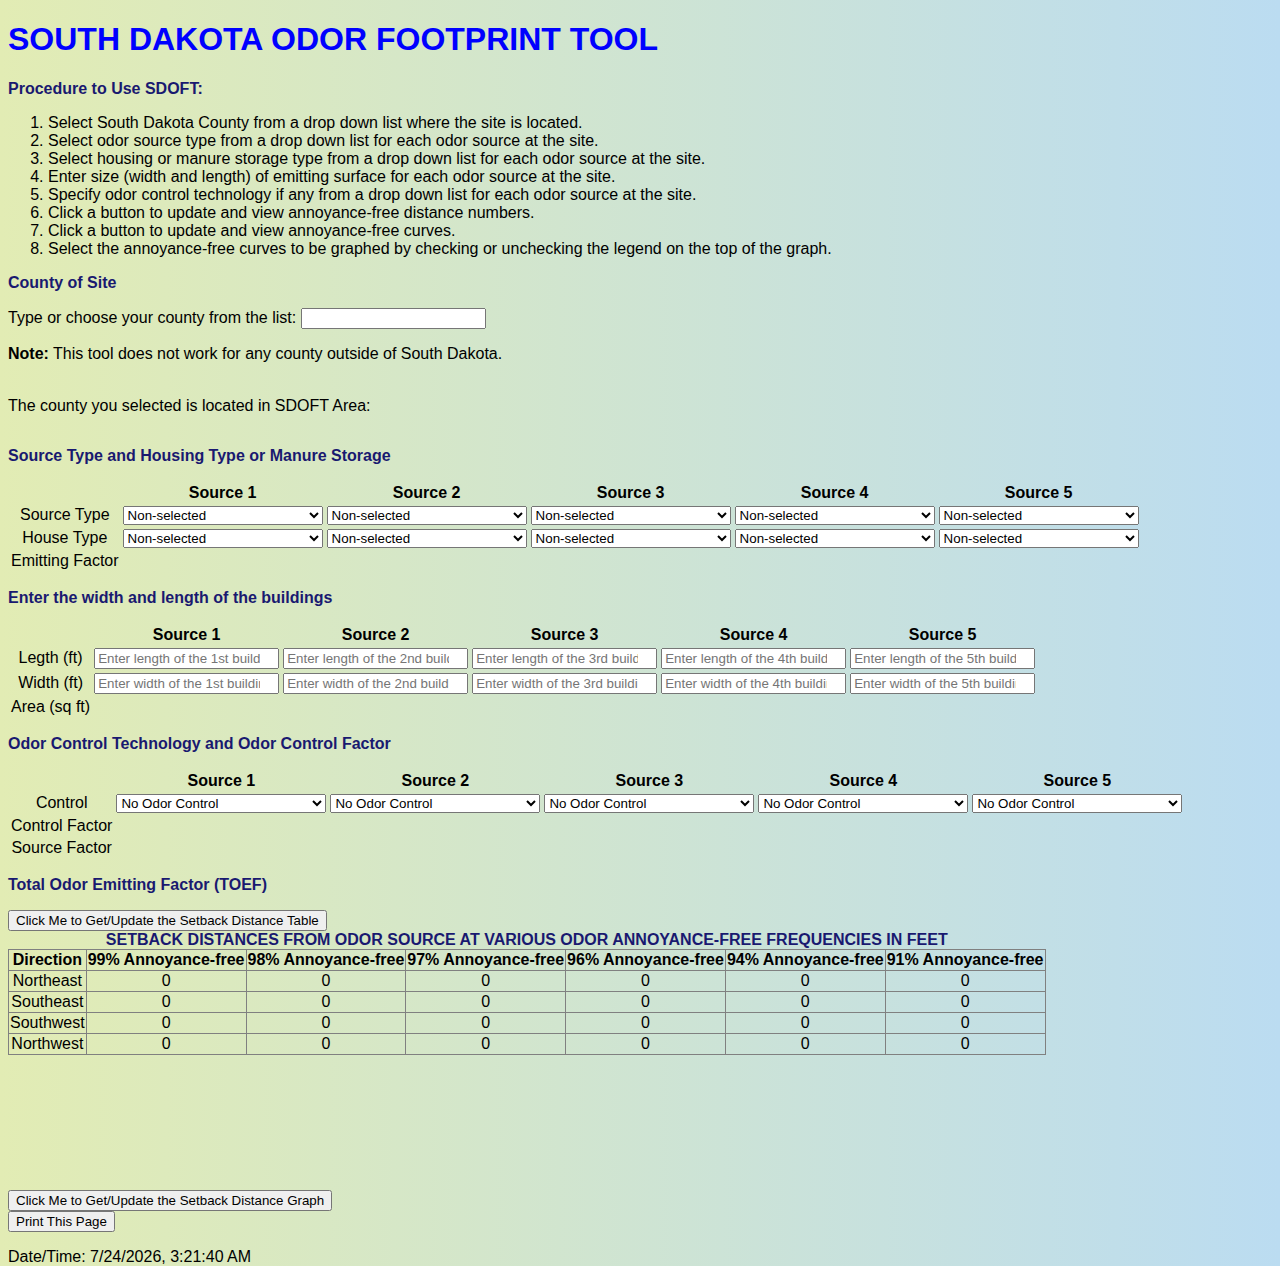
<file: index.html>
<!DOCTYPE html>
<html lang="en">

<head>
    <meta charset="UTF-8">
    <meta http-equiv="X-UA-Compatible" content="IE=edge">
    <meta name="viewport" content="width=device-width, initial-scale=1.0">
    <link rel="stylesheet" href="./CSS/style.css">
    <script src="./js/Chart.bundle.min.js"></script>
    <title>SOUTH DAKOTA ODOR FOOTPRINT TOOL</title>
</head>

<body style="overflow: auto;">
    <div class="box1">
        <h1>SOUTH DAKOTA ODOR FOOTPRINT TOOL</h1>
    </div>
    <div class="box2">
        <p style="color: midnightblue;"><strong>Procedure to Use SDOFT:</strong> </p>
        <ol>
            <li>Select South Dakota County from a drop down list where the site is located.</li>
            <li>Select odor source type from a drop down list for each odor source at the site.</li>
            <li>Select housing or manure storage type from a drop down list for each odor source at the site.</li>
            <li>Enter size (width and length) of emitting surface for each odor source at the site.</li>
            <li>Specify odor control technology if any from a drop down list for each odor source at the site.</li>
            <li>Click a button to update and view annoyance-free distance numbers.</li>
            <li>Click a button to update and view annoyance-free curves.</li>
            <li>Select the annoyance-free curves to be graphed by checking or unchecking the legend on the top of the
                graph.</li>
        </ol>
    </div>
    <!-- county selecte part, select the target county -->
    <div class="CountySelected">
        <form action="county.php" method="get">
            <p style="color: midnightblue;"><strong>County of Site</strong> </p>
            <label for="county">Type or choose your county from the list:</label>
            <input id="county" type="text" list="counties" required onchange="getCountyArea(document.getElementById('county'), document.getElementById('counties'));
             changeDirection(document.getElementById('county'), document.getElementById('counties'));">
            <!-- onchange="AddValue(document.getElementById('county'), document.getElementById('counties'));" -->
            <datalist id="counties">
                <!--onchange="isSelected(this.value)  -->
                <option data-value="2" value="Aurora"></option>
                <option data-value="3" value="Beadle"></option>
                <option data-value="3" value="Bennett"></option>
                <option data-value="2" value="Bon Homme"></option>
                <option data-value="1" value="Brookings"></option>
                <option data-value="1" value="Brown"></option>
                <option data-value="2" value="Brule"></option>
                <option data-value="3" value="Buffalo"></option>
                <option data-value="3" value="Butte"></option>
                <option data-value="3" value="Campbell"></option>
                <option data-value="2" value="Charles Mix"></option>
                <option data-value="1" value="Clark"></option>
                <option data-value="2" value="Clay"></option>
                <option data-value="1" value="Codington"></option>
                <option data-value="3" value="Corson"></option>
                <option data-value="4" value="Custer"></option>
                <option data-value="2" value="Davison"></option>
                <option data-value="1" value="Day"></option>
                <option data-value="1" value="Deuel"></option>
                <option data-value="3" value="Dewey"></option>
                <option data-value="2" value="Douglas"></option>
                <option data-value="1" value="Edmunds"></option>
                <option data-value="4" value="Fall River"></option>
                <option data-value="1" value="Faulk"></option>
                <option data-value="1" value="Grant"></option>
                <option data-value="2" value="Gregory"></option>
                <option data-value="3" value="Haakon"></option>
                <option data-value="1" value="Hamlin"></option>
                <option data-value="3" value="Hand"></option>
                <option data-value="2" value="Hanson"></option>
                <option data-value="3" value="Harding"></option>
                <option data-value="3" value="Hughes"></option>
                <option data-value="2" value="Hutchinson"></option>
                <option data-value="3" value="Hyde"></option>
                <option data-value="3" value="Jackson"></option>
                <option data-value="3" value="Jerauld"></option>
                <option data-value="3" value="Jones"></option>
                <option data-value="1" value="Kingsbury"></option>
                <option data-value="1" value="Lake"></option>
                <option data-value="4" value="Lawrence"></option>
                <option data-value="2" value="Lincoln"></option>
                <option data-value="2" value="Lyman"></option>
                <option data-value="1" value="Marshall"></option>
                <option data-value="2" value="McCook"></option>
                <option data-value="1" value="McPherson"></option>
                <option data-value="3" value="Meade"></option>
                <option data-value="3" value="Mellette"></option>
                <option data-value="1" value="Miner"></option>
                <option data-value="2" value="Minnehaha"></option>
                <option data-value="1" value="Moody"></option>
                <option data-value="3" value="Pennington"></option>
                <option data-value="3" value="Perkins"></option>
                <option data-value="3" value="Potter"></option>
                <option data-value="1" value="Roberts"></option>
                <option data-value="3" value="Sanborn"></option>
                <option data-value="3" value="Shannon"></option>
                <option data-value="1" value="Spink"></option>
                <option data-value="3" value="Stanley"></option>
                <option data-value="3" value="Sully"></option>
                <option data-value="3" value="Todd"></option>
                <option data-value="2" value="Tripp"></option>
                <option data-value="2" value="Turner"></option>
                <option data-value="2" value="Union"></option>
                <option data-value="3" value="Walworth"></option>
                <option data-value="2" value="Yankton"></option>
                <option data-value="3" value="Ziebach"></option>
            </datalist>
        </form>
        <p><strong>Note:</strong> This tool does not work for any county outside of South Dakota.</p>
        <div class="ar">
            <p>The county you selected is located in SDOFT Area: </p>
            <p id="CountyArea"></p>
        </div>
        <!-- source type and house type -->
        <div class="sourcetable">
            <p style="color: midnightblue;"><strong>Source Type and Housing Type or Manure Storage</strong></p>
            <table id="sourceTypeTable">
                <tr>
                    <th></th>
                    <th>Source 1</th>
                    <th>Source 2</th>
                    <th>Source 3</th>
                    <th>Source 4</th>
                    <th>Source 5</th>
                </tr>
                <tr>
                    <td>Source Type</td>
                    <td>
                        <select style="width:200px" data-target="secondList1"
                            class="firstList1 selectFilter form-control">
                            <option>Non-selected</option>
                            <option data-ref="CattleYard">Cattle Yard</option>
                            <option data-ref="DairyBarn">Dairy Barn</option>
                            <option data-ref="SwineBarn">Swine Barn</option>
                            <option data-ref="PoultryBarn">Poultry Barn</option>
                            <option data-ref="ManureStorage">Manure Storage</option>
                        </select>
                    </td>
                    <td>
                        <select style="width:200px" data-target="secondList2"
                            class="firstList2 selectFilter form-control">
                            <option>Non-selected</option>
                            <option data-ref="CattleYard">Cattle Yard</option>
                            <option data-ref="DairyBarn">Dairy Barn</option>
                            <option data-ref="SwineBarn">Swine Barn</option>
                            <option data-ref="PoultryBarn">Poultry Barn</option>
                            <option data-ref="ManureStorage">Manure Storage</option>
                        </select>
                    </td>
                    <td>
                        <select style="width:200px" style="width:200px" data-target="secondList3"
                            class="firstList3 selectFilter form-control">
                            <option>Non-selected</option>
                            <option data-ref="CattleYard">Cattle Yard</option>
                            <option data-ref="DairyBarn">Dairy Barn</option>
                            <option data-ref="SwineBarn">Swine Barn</option>
                            <option data-ref="PoultryBarn">Poultry Barn</option>
                            <option data-ref="ManureStorage">Manure Storage</option>
                        </select>
                    </td>
                    <td>
                        <select style="width:200px" data-target="secondList4"
                            class="firstList4 selectFilter form-control">
                            <option>Non-selected</option>
                            <option data-ref="CattleYard">Cattle Yard</option>
                            <option data-ref="DairyBarn">Dairy Barn</option>
                            <option data-ref="SwineBarn">Swine Barn</option>
                            <option data-ref="PoultryBarn">Poultry Barn</option>
                            <option data-ref="ManureStorage">Manure Storage</option>
                        </select>
                    </td>
                    <td>
                        <select style="width:200px" data-target="secondList5"
                            class="firstList5 selectFilter form-control">
                            <option>Non-selected</option>
                            <option data-ref="CattleYard">Cattle Yard</option>
                            <option data-ref="DairyBarn">Dairy Barn</option>
                            <option data-ref="SwineBarn">Swine Barn</option>
                            <option data-ref="PoultryBarn">Poultry Barn</option>
                            <option data-ref="ManureStorage">Manure Storage</option>
                        </select>
                    </td>
                </tr>
                <tr>
                    <td>House Type</td>
                    <td>
                        <select style="width:200px" data-target="thirdList1"
                            class="secondList1 selectFilter form-control"
                            onChange="Displayfactor();sourceFactor();totalFactor();">
                            <option value="0">Non-selected</option>
                            <option data-belong="ManureStorage" value="3">Anaerobic Lagoon - Non Purple</option>
                            <option data-belong="ManureStorage" value="2">Anaerobic Lagoon - Purple</option>
                            <option data-belong="PoultryBarn" value="5">Broiler with Litter Floor</option>
                            <option data-belong="ManureStorage" value="9">Crusted Stockpile</option>
                            <option data-belong="ManureStorage" value="136">Steel or Concrete Tank</option>
                            <option data-belong="CattleYard" value="19">Dirt/Concrete Lot</option>
                            <option data-belong="ManureStorage" value="63">Earthen Storage Basin</option>
                            <option data-belong="SwineBarn" value="68">Farrowing</option>
                            <option data-belong="SwineBarn" value="165">Finishing - Deep Pit</option>
                            <option data-belong="SwineBarn" value="19">Finishing - Hoop Barn</option>
                            <!--<option value="53">Finishing - Open Front Scrape</option>-->
                            <option data-belong="SwineBarn" value="97">Finishing - Pull Plug</option>
                            <option data-belong="DairyBarn" value="29">Free Stall</option>
                            <option data-belong="CattleYard" value="19">Free Stall - Scrape</option>
                            <option data-belong="SwineBarn" value="243">Gestation - Deep Pit</option>
                            <option data-belong="SwineBarn" value="146">Gestation - Pull Plug</option>
                            <option data-belong="DairyBarn" value="29">Loose Housing</option>
                            <option data-belong="PoultryBarn" value="10">Turkey with Litter Floor</option>
                            <option data-belong="DairyBarn" value="136">Tie Stall</option>
                        </select>
                    </td>
                    <td>
                        <select style="width:200px" data-target="thirdList2"
                            class="secondList2 selectFilter form-control"
                            onChange="Displayfactor();sourceFactor();totalFactor();">
                            <option value="0">Non-selected</option>
                            <option data-belong="ManureStorage" value="3">Anaerobic Lagoon - Non Purple</option>
                            <option data-belong="ManureStorage" value="2">Anaerobic Lagoon - Purple</option>
                            <option data-belong="PoultryBarn" value="5">Broiler with Litter Floor</option>
                            <option data-belong="ManureStorage" value="9">Crusted Stockpile</option>
                            <option data-belong="ManureStorage" value="136">Steel or Concrete Tank</option>
                            <option data-belong="CattleYard" value="19">Dirt/Concrete Lot</option>
                            <option data-belong="ManureStorage" value="63">Earthen Storage Basin</option>
                            <option data-belong="SwineBarn" value="68">Farrowing</option>
                            <option data-belong="SwineBarn" value="165">Finishing - Deep Pit</option>
                            <option data-belong="SwineBarn" value="19">Finishing - Hoop Barn</option>
                            <!--<option value="53">Finishing - Open Front Scrape</option>-->
                            <option data-belong="SwineBarn" value="97">Finishing - Pull Plug</option>
                            <option data-belong="DairyBarn" value="29">Free Stall</option>
                            <option data-belong="CattleYard" value="19">Free Stall - Scrape</option>
                            <option data-belong="SwineBarn" value="243">Gestation - Deep Pit</option>
                            <option data-belong="SwineBarn" value="146">Gestation - Pull Plug</option>
                            <option data-belong="DairyBarn" value="29">Loose Housing</option>
                            <option data-belong="PoultryBarn" value="10">Turkey with Litter Floor</option>
                            <option data-belong="DairyBarn" value="136">Tie Stall</option>
                        </select>
                    </td>
                    <td>
                        <select style="width:200px" data-target="thirdList3"
                            class="secondList3 selectFilter form-control"
                            onChange="Displayfactor();sourceFactor();totalFactor();">
                            <option value="0">Non-selected</option>
                            <option data-belong="ManureStorage" value="3">Anaerobic Lagoon - Non Purple</option>
                            <option data-belong="ManureStorage" value="2">Anaerobic Lagoon - Purple</option>
                            <option data-belong="PoultryBarn" value="5">Broiler with Litter Floor</option>
                            <option data-belong="ManureStorage" value="9">Crusted Stockpile</option>
                            <option data-belong="ManureStorage" value="136">Steel or Concrete Tank</option>
                            <option data-belong="CattleYard" value="19">Dirt/Concrete Lot</option>
                            <option data-belong="ManureStorage" value="63">Earthen Storage Basin</option>
                            <option data-belong="SwineBarn" value="68">Farrowing</option>
                            <option data-belong="SwineBarn" value="165">Finishing - Deep Pit</option>
                            <option data-belong="SwineBarn" value="19">Finishing - Hoop Barn</option>
                            <!--<option value="53">Finishing - Open Front Scrape</option>-->
                            <option data-belong="SwineBarn" value="97">Finishing - Pull Plug</option>
                            <option data-belong="DairyBarn" value="29">Free Stall</option>
                            <option data-belong="CattleYard" value="19">Free Stall - Scrape</option>
                            <option data-belong="SwineBarn" value="243">Gestation - Deep Pit</option>
                            <option data-belong="SwineBarn" value="146">Gestation - Pull Plug</option>
                            <option data-belong="DairyBarn" value="29">Loose Housing</option>
                            <option data-belong="PoultryBarn" value="10">Turkey with Litter Floor</option>
                            <option data-belong="DairyBarn" value="136">Tie Stall</option>
                        </select>
                    </td>
                    <td>
                        <select style="width:200px" data-target="thirdList4"
                            class="secondList4 selectFilter form-control"
                            onChange="Displayfactor();sourceFactor();totalFactor();">
                            <option value="0">Non-selected</option>
                            <option data-belong="ManureStorage" value="3">Anaerobic Lagoon - Non Purple</option>
                            <option data-belong="ManureStorage" value="2">Anaerobic Lagoon - Purple</option>
                            <option data-belong="PoultryBarn" value="5">Broiler with Litter Floor</option>
                            <option data-belong="ManureStorage" value="9">Crusted Stockpile</option>
                            <option data-belong="ManureStorage" value="136">Steel or Concrete Tank</option>
                            <option data-belong="CattleYard" value="19">Dirt/Concrete Lot</option>
                            <option data-belong="ManureStorage" value="63">Earthen Storage Basin</option>
                            <option data-belong="SwineBarn" value="68">Farrowing</option>
                            <option data-belong="SwineBarn" value="165">Finishing - Deep Pit</option>
                            <option data-belong="SwineBarn" value="19">Finishing - Hoop Barn</option>
                            <!--<option value="53">Finishing - Open Front Scrape</option>-->
                            <option data-belong="SwineBarn" value="97">Finishing - Pull Plug</option>
                            <option data-belong="DairyBarn" value="29">Free Stall</option>
                            <option data-belong="CattleYard" value="19">Free Stall - Scrape</option>
                            <option data-belong="SwineBarn" value="243">Gestation - Deep Pit</option>
                            <option data-belong="SwineBarn" value="146">Gestation - Pull Plug</option>
                            <option data-belong="DairyBarn" value="29">Loose Housing</option>
                            <option data-belong="PoultryBarn" value="10">Turkey with Litter Floor</option>
                            <option data-belong="DairyBarn" value="136">Tie Stall</option>
                        </select>
                    </td>
                    <td>
                        <select style="width:200px" data-target="thirdList5"
                            class="secondList5 selectFilter form-control"
                            onChange="Displayfactor();sourceFactor();totalFactor();">
                            <option value="0">Non-selected</option>
                            <option data-belong="ManureStorage" value="3">Anaerobic Lagoon - Non Purple</option>
                            <option data-belong="ManureStorage" value="2">Anaerobic Lagoon - Purple</option>
                            <option data-belong="PoultryBarn" value="5">Broiler with Litter Floor</option>
                            <option data-belong="ManureStorage" value="9">Crusted Stockpile</option>
                            <option data-belong="ManureStorage" value="136">Steel or Concrete Tank</option>
                            <option data-belong="CattleYard" value="19">Dirt/Concrete Lot</option>
                            <option data-belong="ManureStorage" value="63">Earthen Storage Basin</option>
                            <option data-belong="SwineBarn" value="68">Farrowing</option>
                            <option data-belong="SwineBarn" value="165">Finishing - Deep Pit</option>
                            <option data-belong="SwineBarn" value="19">Finishing - Hoop Barn</option>
                            <!--<option value="53">Finishing - Open Front Scrape</option>-->
                            <option data-belong="SwineBarn" value="97">Finishing - Pull Plug</option>
                            <option data-belong="DairyBarn" value="29">Free Stall</option>
                            <option data-belong="CattleYard" value="19">Free Stall - Scrape</option>
                            <option data-belong="SwineBarn" value="243">Gestation - Deep Pit</option>
                            <option data-belong="SwineBarn" value="146">Gestation - Pull Plug</option>
                            <option data-belong="DairyBarn" value="29">Loose Housing</option>
                            <option data-belong="PoultryBarn" value="10">Turkey with Litter Floor</option>
                            <option data-belong="DairyBarn" value="136">Tie Stall</option>
                        </select>
                    </td>
                </tr>
                <tr>
                    <td>Emitting Factor</td>
                    <td id="f1"></td>
                    <td id="f2"></td>
                    <td id="f3"></td>
                    <td id="f4"></td>
                    <td id="f5"></td>
                </tr>
            </table>
        </div>
        <!-- get the area of building from the width and length-->
        <div>
            <form name="areaTable">
                <p style="color: midnightblue;"><strong>Enter the width and length of the buildings</strong></p>
                <table id="areatable">
                    <tr>
                        <th></th>
                        <th>Source 1</th>
                        <th>Source 2</th>
                        <th>Source 3</th>
                        <th>Source 4</th>
                        <th>Source 5</th>
                    </tr>
                    <tr>
                        <td>Legth (ft)</td>
                        <td>
                            <input type="number" name="length1" placeholder="Enter length of the 1st building"
                                onChange="area();sourceFactor();totalFactor();">
                        </td>
                        <td>
                            <input type="number" name="length2" placeholder="Enter length of the 2nd building"
                                onChange="area();sourceFactor();totalFactor();">
                        </td>
                        <td> <input type="number" name="length3" placeholder="Enter length of the 3rd building"
                                onChange="area();sourceFactor();totalFactor();">
                        </td>
                        <td><input type="number" name="length4" placeholder="Enter length of the 4th building"
                                onChange="area();sourceFactor();totalFactor();">
                        </td>
                        <td>
                            <input type="number" name="length5" placeholder="Enter length of the 5th building"
                                onChange="area();sourceFactor();totalFactor();">
                        </td>

                    </tr>
                    <tr>
                        <td>Width (ft)</td>
                        <td>
                            <input type="number" name="width1" placeholder="Enter width of the 1st building"
                                onChange="area();sourceFactor();totalFactor();">
                        </td>
                        <td>
                            <input type="number" name="width2" placeholder="Enter width of the 2nd building"
                                onChange="area();sourceFactor();totalFactor();">
                        </td>
                        <td>
                            <input type="number" name="width3" placeholder="Enter width of the 3rd building"
                                onChange="area();sourceFactor();totalFactor();">
                        </td>
                        <td>
                            <input type="number" name="width4" placeholder="Enter width of the 4th building"
                                onChange="area();sourceFactor();totalFactor();">
                        </td>
                        <td>
                            <input type="number" name="width5" placeholder="Enter width of the 5th building"
                                onChange="area();sourceFactor();totalFactor();">
                        </td>
                    </tr>

                    <tr>
                        <td> Area (sq ft)</td>
                        <td class="result1" id="area1"></td>
                        <td class="result2" id="area2"></td>
                        <td class="result3" id="area3"></td>
                        <td class="result4" id="area4"></td>
                        <td class="result5" id="area5"></td>
                    </tr>

                </table>
            </form>
        </div>
        <!-- odor control -->
        <div>
            <p style="color: midnightblue;"><strong>Odor Control Technology and Odor Control Factor</strong></p>
            <table class="controlTable">

                <tr>
                    <th></th>
                    <th>Source 1</th>
                    <th>Source 2</th>
                    <th>Source 3</th>
                    <th>Source 4</th>
                    <th>Source 5</th>
                </tr>
                <tr>
                    <td> Control</td>
                    <td id="cc1">
                        <select onchange="displayControlFactor();sourceFactor();totalFactor();" style="width:210px">
                            <option value="1">No Odor Control </option>
                            <option value="0.1">Biofilter</option>
                            <option value="0.5">Geotextile Cover</option>
                            <option value="0.1">Impermeable Cover</option>
                            <option value="0.5">Oil Sprinkling</option>
                            <option value="0.5">Straw Cover 2 in</option>
                            <option value="0.4">Straw Cover 4 in</option>
                            <option value="0.3">Straw Cover 6 in</option>
                            <option value="0.2">Straw Cover 8 in</option>
                        </select>
                    </td>
                    <td id="cc2">
                        <select onchange="displayControlFactor();sourceFactor();totalFactor();" style="width:210px">
                            <option value="1">No Odor Control </option>
                            <option value="0.1">Biofilter</option>
                            <option value="0.5">Geotextile Cover</option>
                            <option value="0.1">Impermeable Cover</option>
                            <option value="0.5">Oil Sprinkling</option>
                            <option value="0.5">Straw Cover 2 in</option>
                            <option value="0.4">Straw Cover 4 in</option>
                            <option value="0.3">Straw Cover 6 in</option>
                            <option value="0.2">Straw Cover 8 in</option>
                        </select>
                    </td>
                    <td id="cc3">
                        <select onchange="displayControlFactor();sourceFactor();totalFactor();" style="width:210px">
                            <option value="1">No Odor Control </option>
                            <option value="0.1">Biofilter</option>
                            <option value="0.5">Geotextile Cover</option>
                            <option value="0.1">Impermeable Cover</option>
                            <option value="0.5">Oil Sprinkling</option>
                            <option value="0.5">Straw Cover 2 in</option>
                            <option value="0.4">Straw Cover 4 in</option>
                            <option value="0.3">Straw Cover 6 in</option>
                            <option value="0.2">Straw Cover 8 in</option>
                        </select>
                    </td>
                    <td id="cc4">
                        <select onchange="displayControlFactor();sourceFactor();totalFactor();" style="width:210px">
                            <option value="1">No Odor Control </option>
                            <option value="0.1">Biofilter</option>
                            <option value="0.5">Geotextile Cover</option>
                            <option value="0.1">Impermeable Cover</option>
                            <option value="0.5">Oil Sprinkling</option>
                            <option value="0.5">Straw Cover 2 in</option>
                            <option value="0.4">Straw Cover 4 in</option>
                            <option value="0.3">Straw Cover 6 in</option>
                            <option value="0.2">Straw Cover 8 in</option>
                        </select>
                    </td>
                    <td id="cc5">
                        <select onchange="displayControlFactor();sourceFactor();totalFactor();" style="width:210px">
                            <option value="1">No Odor Control </option>
                            <option value="0.1">Biofilter</option>
                            <option value="0.5">Geotextile Cover</option>
                            <option value="0.1">Impermeable Cover</option>
                            <option value="0.5">Oil Sprinkling</option>
                            <option value="0.5">Straw Cover 2 in</option>
                            <option value="0.4">Straw Cover 4 in</option>
                            <option value="0.3">Straw Cover 6 in</option>
                            <option value="0.2">Straw Cover 8 in</option>
                        </select>
                    </td>
                </tr>
                <tr>
                    <td>Control Factor</td>
                    <td id="c1"></td>
                    <td id="c2"></td>
                    <td id="c3"></td>
                    <td id="c4"></td>
                    <td id="c5"></td>
                </tr>
                <tr>
                    <td>Source Factor</td>
                    <td id="s1"></td>
                    <td id="s2"></td>
                    <td id="s3"></td>
                    <td id="s4"></td>
                    <td id="s5"></td>
                </tr>
            </table>
        </div>
        <!-- calculate the total odor emitting factor -->
        <div>
            <p style="color: midnightblue;"><strong>Total Odor Emitting Factor (TOEF) </strong></p>
            <p id="TOEF"></p>
        </div>
        <!-- these are factor table content of area1, area2 and area3 -->
        <!-- these part is hiddened, just use for calculation -->
        <div>
            <table id="are1" hidden>
                <tbody>
                    <tr>
                        <th></th>
                        <th>A</th>
                        <th>B</th>
                        <th>C</th>
                        <th>D</th>
                        <th>E</th>
                        <th>F</th>
                        <th>G</th>
                        <th>H</th>
                    </tr>
                    <tr>
                        <td>1</td>
                        <td>N</td>
                        <td>1</td>
                        <td>A</td>
                        <td>B</td>
                        <td>C</td>
                        <td>D</td>
                        <td>E</td>
                        <td>F</td>
                    </tr>
                    <tr>
                        <td>2</td>
                        <td>N</td>
                        <td>0</td>
                        <td>0</td>
                        <td>0</td>
                        <td>0</td>
                        <td>0</td>
                        <td>0</td>
                        <td>0</td>
                    </tr>
                    <tr>
                        <td>3</td>
                        <td>N</td>
                        <td>50</td>
                        <td>0.33108</td>
                        <td>0.15438</td>
                        <td>0.1054</td>
                        <td>0.08618</td>
                        <td>0.0775</td>
                        <td>0.062</td>
                    </tr>
                    <tr>
                        <td>4</td>
                        <td>N</td>
                        <td>100</td>
                        <td>0.774566</td>
                        <td>0.416268</td>
                        <td>0.31465</td>
                        <td>0.2604</td>
                        <td>0.195734</td>
                        <td>0.147374</td>
                    </tr>
                    <tr>
                        <td>5</td>
                        <td>N</td>
                        <td>200</td>
                        <td>1.12902</td>
                        <td>0.624216</td>
                        <td>0.455142</td>
                        <td>0.370512</td>
                        <td>0.277698</td>
                        <td>0.205282</td>
                    </tr>
                    <tr>
                        <td>6</td>
                        <td>N</td>
                        <td>300</td>
                        <td>1.412732</td>
                        <td>0.773388</td>
                        <td>0.577034</td>
                        <td>0.46376</td>
                        <td>0.33852</td>
                        <td>0.249674</td>
                    </tr>
                    <tr>
                        <td>7</td>
                        <td>N</td>
                        <td>400</td>
                        <td>1.662468</td>
                        <td>0.925102</td>
                        <td>0.666562</td>
                        <td>0.529666</td>
                        <td>0.38781</td>
                        <td>0.288424</td>
                    </tr>
                    <tr>
                        <td>8</td>
                        <td>N</td>
                        <td>500</td>
                        <td>1.86403</td>
                        <td>1.061502</td>
                        <td>0.760492</td>
                        <td>0.591108</td>
                        <td>0.430218</td>
                        <td>0.307892</td>
                    </tr>
                    <tr>
                        <td>9</td>
                        <td>N</td>
                        <td>1000</td>
                        <td>2.646346</td>
                        <td>1.60983</td>
                        <td>1.103972</td>
                        <td>0.830118</td>
                        <td>0.595572</td>
                        <td>0.419244</td>
                    </tr>
                    <tr>
                        <td>10</td>
                        <td>N</td>
                        <td>2000</td>
                        <td>4.015182</td>
                        <td>2.252708</td>
                        <td>1.585402</td>
                        <td>1.153758</td>
                        <td>0.762104</td>
                        <td>0.545166</td>
                    </tr>
                    <tr>
                        <td>11</td>
                        <td>N</td>
                        <td>3000</td>
                        <td>4.98821</td>
                        <td>2.870166</td>
                        <td>1.922</td>
                        <td>1.396178</td>
                        <td>0.940354</td>
                        <td>0.6014</td>
                    </tr>
                    <tr>
                        <td>12</td>
                        <td>N</td>
                        <td>4000</td>
                        <td>5.983372</td>
                        <td>3.469582</td>
                        <td>2.207696</td>
                        <td>1.580256</td>
                        <td>1.048544</td>
                        <td>0.691424</td>
                    </tr>
                    <tr>
                        <td>13</td>
                        <td>E</td>
                        <td>0</td>
                        <td>0</td>
                        <td>0</td>
                        <td>0</td>
                        <td>0</td>
                        <td>0</td>
                        <td>0</td>
                    </tr>
                    <tr>
                        <td>14</td>
                        <td>E</td>
                        <td>50</td>
                        <td>0.18414</td>
                        <td>0.12648</td>
                        <td>0.10478</td>
                        <td>0.09176</td>
                        <td>0.07812</td>
                        <td>0.06634</td>
                    </tr>
                    <tr>
                        <td>15</td>
                        <td>E</td>
                        <td>100</td>
                        <td>0.510446</td>
                        <td>0.248</td>
                        <td>0.2046</td>
                        <td>0.174096</td>
                        <td>0.128712</td>
                        <td>0.071424</td>
                    </tr>
                    <tr>
                        <td>16</td>
                        <td>E</td>
                        <td>200</td>
                        <td>0.737676</td>
                        <td>0.3782</td>
                        <td>0.274784</td>
                        <td>0.245768</td>
                        <td>0.180234</td>
                        <td>0.101184</td>
                    </tr>
                    <tr>
                        <td>17</td>
                        <td>E</td>
                        <td>300</td>
                        <td>0.912578</td>
                        <td>0.478888</td>
                        <td>0.329778</td>
                        <td>0.294004</td>
                        <td>0.20429</td>
                        <td>0.099882</td>
                    </tr>
                    <tr>
                        <td>18</td>
                        <td>E</td>
                        <td>400</td>
                        <td>1.041786</td>
                        <td>0.5425</td>
                        <td>0.40052</td>
                        <td>0.317564</td>
                        <td>0.215574</td>
                        <td>0.1054</td>
                    </tr>
                    <tr>
                        <td>19</td>
                        <td>E</td>
                        <td>500</td>
                        <td>1.205652</td>
                        <td>0.624712</td>
                        <td>0.4464</td>
                        <td>0.372744</td>
                        <td>0.25203</td>
                        <td>0.11687</td>
                    </tr>
                    <tr>
                        <td>20</td>
                        <td>E</td>
                        <td>1000</td>
                        <td>1.6957</td>
                        <td>0.831358</td>
                        <td>0.63054</td>
                        <td>0.517576</td>
                        <td>0.352346</td>
                        <td>0.123256</td>
                    </tr>
                    <tr>
                        <td>21</td>
                        <td>E</td>
                        <td>2000</td>
                        <td>2.413288</td>
                        <td>1.147</td>
                        <td>0.868</td>
                        <td>0.70649</td>
                        <td>0.443734</td>
                        <td>0.123566</td>
                    </tr>
                    <tr>
                        <td>22</td>
                        <td>E</td>
                        <td>3000</td>
                        <td>2.950022</td>
                        <td>1.437098</td>
                        <td>1.032672</td>
                        <td>0.753424</td>
                        <td>0.4464</td>
                        <td>0.150474</td>
                    </tr>
                    <tr>
                        <td>23</td>
                        <td>E</td>
                        <td>4000</td>
                        <td>3.431142</td>
                        <td>1.6058</td>
                        <td>1.133484</td>
                        <td>0.79174</td>
                        <td>0.4464</td>
                        <td>0.155248</td>
                    </tr>
                    <tr>
                        <td>24</td>
                        <td>S</td>
                        <td>0</td>
                        <td>0</td>
                        <td>0</td>
                        <td>0</td>
                        <td>0</td>
                        <td>0</td>
                        <td>0</td>
                    </tr>
                    <tr>
                        <td>25</td>
                        <td>S</td>
                        <td>50</td>
                        <td>0.279</td>
                        <td>0.15376</td>
                        <td>0.11842</td>
                        <td>0.10044</td>
                        <td>0.07936</td>
                        <td>0.06014</td>
                    </tr>
                    <tr>
                        <td>26</td>
                        <td>S</td>
                        <td>100</td>
                        <td>0.544918</td>
                        <td>0.286254</td>
                        <td>0.213714</td>
                        <td>0.181784</td>
                        <td>0.143034</td>
                        <td>0.091574</td>
                    </tr>
                    <tr>
                        <td>27</td>
                        <td>S</td>
                        <td>200</td>
                        <td>0.78988</td>
                        <td>0.404612</td>
                        <td>0.301692</td>
                        <td>0.253084</td>
                        <td>0.190216</td>
                        <td>0.113708</td>
                    </tr>
                    <tr>
                        <td>28</td>
                        <td>S</td>
                        <td>300</td>
                        <td>0.977926</td>
                        <td>0.49228</td>
                        <td>0.367784</td>
                        <td>0.309442</td>
                        <td>0.22909</td>
                        <td>0.128402</td>
                    </tr>
                    <tr>
                        <td>29</td>
                        <td>S</td>
                        <td>400</td>
                        <td>1.13119</td>
                        <td>0.579514</td>
                        <td>0.41509</td>
                        <td>0.353958</td>
                        <td>0.26102</td>
                        <td>0.146816</td>
                    </tr>
                    <tr>
                        <td>30</td>
                        <td>S</td>
                        <td>500</td>
                        <td>1.300636</td>
                        <td>0.65441</td>
                        <td>0.471882</td>
                        <td>0.395684</td>
                        <td>0.274226</td>
                        <td>0.153202</td>
                    </tr>
                    <tr>
                        <td>31</td>
                        <td>S</td>
                        <td>1000</td>
                        <td>1.865208</td>
                        <td>0.881206</td>
                        <td>0.65751</td>
                        <td>0.539896</td>
                        <td>0.374604</td>
                        <td>0.206832</td>
                    </tr>
                    <tr>
                        <td>32</td>
                        <td>S</td>
                        <td>2000</td>
                        <td>2.758876</td>
                        <td>1.264924</td>
                        <td>0.895404</td>
                        <td>0.735816</td>
                        <td>0.457126</td>
                        <td>0.20708</td>
                    </tr>
                    <tr>
                        <td>33</td>
                        <td>S</td>
                        <td>3000</td>
                        <td>3.348</td>
                        <td>1.592842</td>
                        <td>1.086426</td>
                        <td>0.884926</td>
                        <td>0.54901</td>
                        <td>0.20708</td>
                    </tr>
                    <tr>
                        <td>34</td>
                        <td>S</td>
                        <td>4000</td>
                        <td>3.813</td>
                        <td>1.753918</td>
                        <td>1.273976</td>
                        <td>1.000556</td>
                        <td>0.589186</td>
                        <td>0.20708</td>
                    </tr>
                    <tr>
                        <td>35</td>
                        <td>W</td>
                        <td>0</td>
                        <td>0</td>
                        <td>0</td>
                        <td>0</td>
                        <td>0</td>
                        <td>0</td>
                        <td>0</td>
                    </tr>
                    <tr>
                        <td>36</td>
                        <td>W</td>
                        <td>50</td>
                        <td>0.25978</td>
                        <td>0.14632</td>
                        <td>0.11532</td>
                        <td>0.09982</td>
                        <td>0.07998</td>
                        <td>0.06014</td>
                    </tr>
                    <tr>
                        <td>37</td>
                        <td>W</td>
                        <td>100</td>
                        <td>0.53909</td>
                        <td>0.256928</td>
                        <td>0.189844</td>
                        <td>0.174778</td>
                        <td>0.124186</td>
                        <td>0.07006</td>
                    </tr>
                    <tr>
                        <td>38</td>
                        <td>W</td>
                        <td>200</td>
                        <td>0.776364</td>
                        <td>0.385454</td>
                        <td>0.304792</td>
                        <td>0.241304</td>
                        <td>0.181722</td>
                        <td>0.084754</td>
                    </tr>
                    <tr>
                        <td>39</td>
                        <td>W</td>
                        <td>300</td>
                        <td>0.944198</td>
                        <td>0.451174</td>
                        <td>0.346332</td>
                        <td>0.2604</td>
                        <td>0.219232</td>
                        <td>0.1116</td>
                    </tr>
                    <tr>
                        <td>40</td>
                        <td>W</td>
                        <td>400</td>
                        <td>1.0912</td>
                        <td>0.5208</td>
                        <td>0.4092</td>
                        <td>0.3162</td>
                        <td>0.232128</td>
                        <td>0.116932</td>
                    </tr>
                    <tr>
                        <td>41</td>
                        <td>W</td>
                        <td>500</td>
                        <td>1.225678</td>
                        <td>0.606174</td>
                        <td>0.459234</td>
                        <td>0.347448</td>
                        <td>0.25699</td>
                        <td>0.124</td>
                    </tr>
                    <tr>
                        <td>42</td>
                        <td>W</td>
                        <td>1000</td>
                        <td>1.661228</td>
                        <td>0.915182</td>
                        <td>0.66309</td>
                        <td>0.53134</td>
                        <td>0.374728</td>
                        <td>0.124</td>
                    </tr>
                    <tr>
                        <td>43</td>
                        <td>W</td>
                        <td>2000</td>
                        <td>2.396982</td>
                        <td>1.2462</td>
                        <td>0.894102</td>
                        <td>0.744</td>
                        <td>0.465</td>
                        <td>0.134912</td>
                    </tr>
                    <tr>
                        <td>44</td>
                        <td>W</td>
                        <td>3000</td>
                        <td>2.976</td>
                        <td>1.488</td>
                        <td>1.045816</td>
                        <td>0.886166</td>
                        <td>0.536734</td>
                        <td>0.163928</td>
                    </tr>
                    <tr>
                        <td>45</td>
                        <td>W</td>
                        <td>4000</td>
                        <td>3.26151</td>
                        <td>1.719136</td>
                        <td>1.254198</td>
                        <td>0.913322</td>
                        <td>0.548576</td>
                        <td>0.16957</td>
                    </tr>
                </tbody>
            </table>
        </div>

        <div>
            <table id="are2" hidden>
                <tbody>
                    <tr>
                        <th></th>
                        <th>A</th>
                        <th>B</th>
                        <th>C</th>
                        <th>D</th>
                        <th>E</th>
                        <th>F</th>
                        <th>G</th>
                        <th>H</th>
                    </tr>
                    <tr>
                        <td>1</td>
                        <td>NE</td>
                        <td>OU/s</td>
                        <td>99</td>
                        <td>98</td>
                        <td>97</td>
                        <td>96</td>
                        <td>94</td>
                        <td>91</td>
                    </tr>
                    <tr>
                        <td>2</td>
                        <td>NE</td>
                        <td>0</td>
                        <td>0</td>
                        <td>0</td>
                        <td>0</td>
                        <td>0</td>
                        <td>0</td>
                        <td>0</td>
                    </tr>
                    <tr>
                        <td>3</td>
                        <td>NE</td>
                        <td>50</td>
                        <td>0.33108</td>
                        <td>0.15438</td>
                        <td>0.1054</td>
                        <td>0.08618</td>
                        <td>0.0775</td>
                        <td>0.062</td>
                    </tr>
                    <tr>
                        <td>4</td>
                        <td>NE</td>
                        <td>100</td>
                        <td>0.49352</td>
                        <td>0.21638</td>
                        <td>0.15066</td>
                        <td>0.12586</td>
                        <td>0.10602</td>
                        <td>0.08742</td>
                    </tr>
                    <tr>
                        <td>5</td>
                        <td>NE</td>
                        <td>200</td>
                        <td>0.70928</td>
                        <td>0.3038</td>
                        <td>0.21204</td>
                        <td>0.18662</td>
                        <td>0.1581</td>
                        <td>0.12958</td>
                    </tr>
                    <tr>
                        <td>6</td>
                        <td>NE</td>
                        <td>300</td>
                        <td>0.8742</td>
                        <td>0.37386</td>
                        <td>0.2573</td>
                        <td>0.22816</td>
                        <td>0.1984</td>
                        <td>0.1612</td>
                    </tr>
                    <tr>
                        <td>7</td>
                        <td>NE</td>
                        <td>400</td>
                        <td>0.9982</td>
                        <td>0.43028</td>
                        <td>0.3038</td>
                        <td>0.27032</td>
                        <td>0.2263</td>
                        <td>0.17794</td>
                    </tr>
                    <tr>
                        <td>8</td>
                        <td>NE</td>
                        <td>500</td>
                        <td>1.14576</td>
                        <td>0.47306</td>
                        <td>0.34782</td>
                        <td>0.31124</td>
                        <td>0.25978</td>
                        <td>0.20522</td>
                    </tr>
                    <tr>
                        <td>9</td>
                        <td>NE</td>
                        <td>1000</td>
                        <td>1.59836</td>
                        <td>0.64604</td>
                        <td>0.47802</td>
                        <td>0.4061</td>
                        <td>0.32116</td>
                        <td>0.2139</td>
                    </tr>
                    <tr>
                        <td>10</td>
                        <td>NE</td>
                        <td>2000</td>
                        <td>2.33678</td>
                        <td>0.89218</td>
                        <td>0.7099</td>
                        <td>0.62248</td>
                        <td>0.4929</td>
                        <td>0.31744</td>
                    </tr>
                    <tr>
                        <td>11</td>
                        <td>NE</td>
                        <td>3000</td>
                        <td>2.9109</td>
                        <td>1.10484</td>
                        <td>0.91698</td>
                        <td>0.7998</td>
                        <td>0.63798</td>
                        <td>0.43772</td>
                    </tr>
                    <tr>
                        <td>12</td>
                        <td>NE</td>
                        <td>4000</td>
                        <td>3.26926</td>
                        <td>1.2865</td>
                        <td>1.06454</td>
                        <td>0.92318</td>
                        <td>0.72664</td>
                        <td>0.47244</td>
                    </tr>
                    <tr>
                        <td>13</td>
                        <td>SE</td>
                        <td>0</td>
                        <td>0</td>
                        <td>0</td>
                        <td>0</td>
                        <td>0</td>
                        <td>0</td>
                        <td>0</td>
                    </tr>
                    <tr>
                        <td>14</td>
                        <td>SE</td>
                        <td>50</td>
                        <td>0.25978</td>
                        <td>0.14632</td>
                        <td>0.11532</td>
                        <td>0.09982</td>
                        <td>0.07998</td>
                        <td>0.06014</td>
                    </tr>
                    <tr>
                        <td>15</td>
                        <td>SE</td>
                        <td>100</td>
                        <td>0.37262</td>
                        <td>0.2108</td>
                        <td>0.16182</td>
                        <td>0.13702</td>
                        <td>0.1085</td>
                        <td>0.07626</td>
                    </tr>
                    <tr>
                        <td>16</td>
                        <td>SE</td>
                        <td>200</td>
                        <td>0.54064</td>
                        <td>0.30008</td>
                        <td>0.23312</td>
                        <td>0.19902</td>
                        <td>0.155</td>
                        <td>0.10788</td>
                    </tr>
                    <tr>
                        <td>17</td>
                        <td>SE</td>
                        <td>300</td>
                        <td>0.66836</td>
                        <td>0.36456</td>
                        <td>0.28582</td>
                        <td>0.24056</td>
                        <td>0.18476</td>
                        <td>0.12152</td>
                    </tr>
                    <tr>
                        <td>18</td>
                        <td>SE</td>
                        <td>400</td>
                        <td>0.79484</td>
                        <td>0.42656</td>
                        <td>0.32922</td>
                        <td>0.279</td>
                        <td>0.21266</td>
                        <td>0.13888</td>
                    </tr>
                    <tr>
                        <td>19</td>
                        <td>SE</td>
                        <td>500</td>
                        <td>0.868</td>
                        <td>0.48918</td>
                        <td>0.37014</td>
                        <td>0.31248</td>
                        <td>0.23932</td>
                        <td>0.15438</td>
                    </tr>
                    <tr>
                        <td>20</td>
                        <td>SE</td>
                        <td>1000</td>
                        <td>1.28712</td>
                        <td>0.6913</td>
                        <td>0.51212</td>
                        <td>0.42284</td>
                        <td>0.28644</td>
                        <td>0.1581</td>
                    </tr>
                    <tr>
                        <td>21</td>
                        <td>SE</td>
                        <td>2000</td>
                        <td>1.8848</td>
                        <td>0.9579</td>
                        <td>0.72478</td>
                        <td>0.59272</td>
                        <td>0.40238</td>
                        <td>0.19964</td>
                    </tr>
                    <tr>
                        <td>22</td>
                        <td>SE</td>
                        <td>3000</td>
                        <td>2.3529</td>
                        <td>1.20838</td>
                        <td>0.89156</td>
                        <td>0.73718</td>
                        <td>0.50034</td>
                        <td>0.25916</td>
                    </tr>
                    <tr>
                        <td>23</td>
                        <td>SE</td>
                        <td>4000</td>
                        <td>2.7559</td>
                        <td>1.4136</td>
                        <td>1.02362</td>
                        <td>0.83328</td>
                        <td>0.5456</td>
                        <td>0.27404</td>
                    </tr>
                    <tr>
                        <td>24</td>
                        <td>SW</td>
                        <td>0</td>
                        <td>0</td>
                        <td>0</td>
                        <td>0</td>
                        <td>0</td>
                        <td>0</td>
                        <td>0</td>
                    </tr>
                    <tr>
                        <td>25</td>
                        <td>SW</td>
                        <td>50</td>
                        <td>0.279</td>
                        <td>0.15376</td>
                        <td>0.11842</td>
                        <td>0.10044</td>
                        <td>0.07936</td>
                        <td>0.06014</td>
                    </tr>
                    <tr>
                        <td>26</td>
                        <td>SW</td>
                        <td>100</td>
                        <td>0.40796</td>
                        <td>0.21824</td>
                        <td>0.16802</td>
                        <td>0.14198</td>
                        <td>0.11222</td>
                        <td>0.08308</td>
                    </tr>
                    <tr>
                        <td>27</td>
                        <td>SW</td>
                        <td>200</td>
                        <td>0.60822</td>
                        <td>0.31744</td>
                        <td>0.24056</td>
                        <td>0.2015</td>
                        <td>0.15748</td>
                        <td>0.11098</td>
                    </tr>
                    <tr>
                        <td>28</td>
                        <td>SW</td>
                        <td>300</td>
                        <td>0.74648</td>
                        <td>0.38936</td>
                        <td>0.2945</td>
                        <td>0.24676</td>
                        <td>0.19096</td>
                        <td>0.13144</td>
                    </tr>
                    <tr>
                        <td>29</td>
                        <td>SW</td>
                        <td>400</td>
                        <td>0.87978</td>
                        <td>0.45632</td>
                        <td>0.34286</td>
                        <td>0.28458</td>
                        <td>0.21886</td>
                        <td>0.14508</td>
                    </tr>
                    <tr>
                        <td>30</td>
                        <td>SW</td>
                        <td>500</td>
                        <td>0.9796</td>
                        <td>0.5115</td>
                        <td>0.37882</td>
                        <td>0.31372</td>
                        <td>0.24242</td>
                        <td>0.15128</td>
                    </tr>
                    <tr>
                        <td>31</td>
                        <td>SW</td>
                        <td>1000</td>
                        <td>1.43344</td>
                        <td>0.72726</td>
                        <td>0.54064</td>
                        <td>0.44764</td>
                        <td>0.33108</td>
                        <td>0.20522</td>
                    </tr>
                    <tr>
                        <td>32</td>
                        <td>SW</td>
                        <td>2000</td>
                        <td>2.09312</td>
                        <td>1.0447</td>
                        <td>0.7533</td>
                        <td>0.61628</td>
                        <td>0.4371</td>
                        <td>0.21948</td>
                    </tr>
                    <tr>
                        <td>33</td>
                        <td>SW</td>
                        <td>3000</td>
                        <td>2.6102</td>
                        <td>1.27162</td>
                        <td>0.9083</td>
                        <td>0.72912</td>
                        <td>0.48608</td>
                        <td>0.18662</td>
                    </tr>
                    <tr>
                        <td>34</td>
                        <td>SW</td>
                        <td>4000</td>
                        <td>3.02188</td>
                        <td>1.46754</td>
                        <td>1.05152</td>
                        <td>0.83638</td>
                        <td>0.55242</td>
                        <td>0.21824</td>
                    </tr>
                    <tr>
                        <td>35</td>
                        <td>NW</td>
                        <td>0</td>
                        <td>0</td>
                        <td>0</td>
                        <td>0</td>
                        <td>0</td>
                        <td>0</td>
                        <td>0</td>
                    </tr>
                    <tr>
                        <td>36</td>
                        <td>NW</td>
                        <td>50</td>
                        <td>0.18414</td>
                        <td>0.12648</td>
                        <td>0.10478</td>
                        <td>0.09176</td>
                        <td>0.07812</td>
                        <td>0.06634</td>
                    </tr>
                    <tr>
                        <td>37</td>
                        <td>NW</td>
                        <td>100</td>
                        <td>0.27342</td>
                        <td>0.18476</td>
                        <td>0.1519</td>
                        <td>0.13268</td>
                        <td>0.1147</td>
                        <td>0.09672</td>
                    </tr>
                    <tr>
                        <td>38</td>
                        <td>NW</td>
                        <td>200</td>
                        <td>0.40486</td>
                        <td>0.26722</td>
                        <td>0.21948</td>
                        <td>0.1922</td>
                        <td>0.16492</td>
                        <td>0.13702</td>
                    </tr>
                    <tr>
                        <td>39</td>
                        <td>NW</td>
                        <td>300</td>
                        <td>0.5053</td>
                        <td>0.33232</td>
                        <td>0.26908</td>
                        <td>0.2387</td>
                        <td>0.20584</td>
                        <td>0.16988</td>
                    </tr>
                    <tr>
                        <td>40</td>
                        <td>NW</td>
                        <td>400</td>
                        <td>0.58032</td>
                        <td>0.38812</td>
                        <td>0.31372</td>
                        <td>0.279</td>
                        <td>0.2387</td>
                        <td>0.19468</td>
                    </tr>
                    <tr>
                        <td>41</td>
                        <td>NW</td>
                        <td>500</td>
                        <td>0.66898</td>
                        <td>0.44082</td>
                        <td>0.35402</td>
                        <td>0.31682</td>
                        <td>0.26598</td>
                        <td>0.21514</td>
                    </tr>
                    <tr>
                        <td>42</td>
                        <td>NW</td>
                        <td>1000</td>
                        <td>1.01246</td>
                        <td>0.63426</td>
                        <td>0.51336</td>
                        <td>0.45942</td>
                        <td>0.38626</td>
                        <td>0.30566</td>
                    </tr>
                    <tr>
                        <td>43</td>
                        <td>NW</td>
                        <td>2000</td>
                        <td>1.49544</td>
                        <td>0.91636</td>
                        <td>0.74958</td>
                        <td>0.66154</td>
                        <td>0.5456</td>
                        <td>0.42222</td>
                    </tr>
                    <tr>
                        <td>44</td>
                        <td>NW</td>
                        <td>3000</td>
                        <td>1.86806</td>
                        <td>1.14638</td>
                        <td>0.93248</td>
                        <td>0.81716</td>
                        <td>0.66154</td>
                        <td>0.48422</td>
                    </tr>
                    <tr>
                        <td>45</td>
                        <td>NW</td>
                        <td>4000</td>
                        <td>2.21836</td>
                        <td>1.31936</td>
                        <td>1.09244</td>
                        <td>0.96038</td>
                        <td>0.7719</td>
                        <td>0.5611</td>
                    </tr>
                </tbody>
            </table>
        </div>

        <div>
            <table id="are3" hidden>
                <tbody>
                    <tr>
                        <th></th>
                        <th>A</th>
                        <th>B</th>
                        <th>C</th>
                        <th>D</th>
                        <th>E</th>
                        <th>F</th>
                        <th>G</th>
                        <th>H</th>
                    </tr>
                    <tr>
                        <td>1</td>
                        <td>NE</td>
                        <td>OU/s</td>
                        <td>99</td>
                        <td>98</td>
                        <td>97</td>
                        <td>96</td>
                        <td>94</td>
                        <td>91</td>
                    </tr>
                    <tr>
                        <td>2</td>
                        <td>NE</td>
                        <td>0</td>
                        <td>0</td>
                        <td>0</td>
                        <td>0</td>
                        <td>0</td>
                        <td>0</td>
                        <td>0</td>
                    </tr>
                    <tr>
                        <td>3</td>
                        <td>NE</td>
                        <td>50</td>
                        <td>0.17794</td>
                        <td>0.11408</td>
                        <td>0.11532</td>
                        <td>0.07502</td>
                        <td>0.05084</td>
                        <td>0.0372</td>
                    </tr>
                    <tr>
                        <td>4</td>
                        <td>NE</td>
                        <td>100</td>
                        <td>0.2635</td>
                        <td>0.16244</td>
                        <td>0.1271</td>
                        <td>0.1023</td>
                        <td>0.06758</td>
                        <td>0.04712</td>
                    </tr>
                    <tr>
                        <td>5</td>
                        <td>NE</td>
                        <td>200</td>
                        <td>0.3875</td>
                        <td>0.23312</td>
                        <td>0.17794</td>
                        <td>0.14136</td>
                        <td>0.08742</td>
                        <td>0.062</td>
                    </tr>
                    <tr>
                        <td>6</td>
                        <td>NE</td>
                        <td>300</td>
                        <td>0.47244</td>
                        <td>0.28396</td>
                        <td>0.21576</td>
                        <td>0.16616</td>
                        <td>0.10602</td>
                        <td>0.05332</td>
                    </tr>
                    <tr>
                        <td>7</td>
                        <td>NE</td>
                        <td>400</td>
                        <td>0.55676</td>
                        <td>0.32922</td>
                        <td>0.24614</td>
                        <td>0.1953</td>
                        <td>0.11036</td>
                        <td>0.0744</td>
                    </tr>
                    <tr>
                        <td>8</td>
                        <td>NE</td>
                        <td>500</td>
                        <td>0.6231</td>
                        <td>0.3627</td>
                        <td>0.27652</td>
                        <td>0.2077</td>
                        <td>0.1395</td>
                        <td>0.07688</td>
                    </tr>
                    <tr>
                        <td>9</td>
                        <td>NE</td>
                        <td>1000</td>
                        <td>0.91574</td>
                        <td>0.51832</td>
                        <td>0.37014</td>
                        <td>0.26846</td>
                        <td>0.1736</td>
                        <td>0.07068</td>
                    </tr>
                    <tr>
                        <td>10</td>
                        <td>NE</td>
                        <td>2000</td>
                        <td>1.3516</td>
                        <td>0.71858</td>
                        <td>0.49538</td>
                        <td>0.3751</td>
                        <td>0.2325</td>
                        <td>0.09672</td>
                    </tr>
                    <tr>
                        <td>11</td>
                        <td>NE</td>
                        <td>3000</td>
                        <td>1.6709</td>
                        <td>0.868</td>
                        <td>0.59954</td>
                        <td>0.41044</td>
                        <td>0.217</td>
                        <td>0.12772</td>
                    </tr>
                    <tr>
                        <td>12</td>
                        <td>NE</td>
                        <td>4000</td>
                        <td>1.9654</td>
                        <td>0.98084</td>
                        <td>0.66216</td>
                        <td>0.44516</td>
                        <td>0.21576</td>
                        <td>0.1209</td>
                    </tr>
                    <tr>
                        <td>13</td>
                        <td>SE</td>
                        <td>0</td>
                        <td>0</td>
                        <td>0</td>
                        <td>0</td>
                        <td>0</td>
                        <td>0</td>
                        <td>0</td>
                    </tr>
                    <tr>
                        <td>14</td>
                        <td>SE</td>
                        <td>50</td>
                        <td>0.17112</td>
                        <td>0.12028</td>
                        <td>0.10044</td>
                        <td>0.08928</td>
                        <td>0.07564</td>
                        <td>0.06138</td>
                    </tr>
                    <tr>
                        <td>15</td>
                        <td>SE</td>
                        <td>100</td>
                        <td>0.24862</td>
                        <td>0.17298</td>
                        <td>0.1457</td>
                        <td>0.12958</td>
                        <td>0.1085</td>
                        <td>0.08556</td>
                    </tr>
                    <tr>
                        <td>16</td>
                        <td>SE</td>
                        <td>200</td>
                        <td>0.36828</td>
                        <td>0.2511</td>
                        <td>0.2108</td>
                        <td>0.18662</td>
                        <td>0.155</td>
                        <td>0.11904</td>
                    </tr>
                    <tr>
                        <td>17</td>
                        <td>SE</td>
                        <td>300</td>
                        <td>0.46748</td>
                        <td>0.31744</td>
                        <td>0.26164</td>
                        <td>0.2294</td>
                        <td>0.1891</td>
                        <td>0.1426</td>
                    </tr>
                    <tr>
                        <td>18</td>
                        <td>SE</td>
                        <td>400</td>
                        <td>0.54994</td>
                        <td>0.36766</td>
                        <td>0.3038</td>
                        <td>0.26784</td>
                        <td>0.21762</td>
                        <td>0.16182</td>
                    </tr>
                    <tr>
                        <td>19</td>
                        <td>SE</td>
                        <td>500</td>
                        <td>0.62558</td>
                        <td>0.41726</td>
                        <td>0.34224</td>
                        <td>0.30008</td>
                        <td>0.2418</td>
                        <td>0.17732</td>
                    </tr>
                    <tr>
                        <td>20</td>
                        <td>SE</td>
                        <td>1000</td>
                        <td>0.93372</td>
                        <td>0.60326</td>
                        <td>0.49228</td>
                        <td>0.42346</td>
                        <td>0.33294</td>
                        <td>0.23808</td>
                    </tr>
                    <tr>
                        <td>21</td>
                        <td>SE</td>
                        <td>2000</td>
                        <td>1.3826</td>
                        <td>0.87358</td>
                        <td>0.70432</td>
                        <td>0.60574</td>
                        <td>0.46996</td>
                        <td>0.3038</td>
                    </tr>
                    <tr>
                        <td>22</td>
                        <td>SE</td>
                        <td>3000</td>
                        <td>1.7732</td>
                        <td>1.08004</td>
                        <td>0.86304</td>
                        <td>0.73222</td>
                        <td>0.55242</td>
                        <td>0.36828</td>
                    </tr>
                    <tr>
                        <td>23</td>
                        <td>SE</td>
                        <td>4000</td>
                        <td>2.08382</td>
                        <td>1.25054</td>
                        <td>1.00874</td>
                        <td>0.85684</td>
                        <td>0.64418</td>
                        <td>0.3968</td>
                    </tr>
                    <tr>
                        <td>24</td>
                        <td>SW</td>
                        <td>0</td>
                        <td>0</td>
                        <td>0</td>
                        <td>0</td>
                        <td>0</td>
                        <td>0</td>
                        <td>0</td>
                    </tr>
                    <tr>
                        <td>25</td>
                        <td>SW</td>
                        <td>50</td>
                        <td>0.20646</td>
                        <td>0.1271</td>
                        <td>0.10168</td>
                        <td>0.08928</td>
                        <td>0.07254</td>
                        <td>0.05394</td>
                    </tr>
                    <tr>
                        <td>26</td>
                        <td>SW</td>
                        <td>100</td>
                        <td>0.29884</td>
                        <td>0.18228</td>
                        <td>0.1457</td>
                        <td>0.1271</td>
                        <td>0.10044</td>
                        <td>0.07254</td>
                    </tr>
                    <tr>
                        <td>27</td>
                        <td>SW</td>
                        <td>200</td>
                        <td>0.43896</td>
                        <td>0.26226</td>
                        <td>0.20894</td>
                        <td>0.17732</td>
                        <td>0.13578</td>
                        <td>0.09424</td>
                    </tr>
                    <tr>
                        <td>28</td>
                        <td>SW</td>
                        <td>300</td>
                        <td>0.53692</td>
                        <td>0.32302</td>
                        <td>0.25916</td>
                        <td>0.22754</td>
                        <td>0.1736</td>
                        <td>0.11656</td>
                    </tr>
                    <tr>
                        <td>29</td>
                        <td>SW</td>
                        <td>400</td>
                        <td>0.6169</td>
                        <td>0.37572</td>
                        <td>0.29636</td>
                        <td>0.248</td>
                        <td>0.17732</td>
                        <td>0.11346</td>
                    </tr>
                    <tr>
                        <td>30</td>
                        <td>SW</td>
                        <td>500</td>
                        <td>0.7037</td>
                        <td>0.4247</td>
                        <td>0.3317</td>
                        <td>0.27466</td>
                        <td>0.20088</td>
                        <td>0.12586</td>
                    </tr>
                    <tr>
                        <td>31</td>
                        <td>SW</td>
                        <td>1000</td>
                        <td>1.01928</td>
                        <td>0.61628</td>
                        <td>0.48732</td>
                        <td>0.4123</td>
                        <td>0.2976</td>
                        <td>0.1798</td>
                    </tr>
                    <tr>
                        <td>32</td>
                        <td>SW</td>
                        <td>2000</td>
                        <td>1.49482</td>
                        <td>0.8835</td>
                        <td>0.68386</td>
                        <td>0.55242</td>
                        <td>0.36766</td>
                        <td>0.19654</td>
                    </tr>
                    <tr>
                        <td>33</td>
                        <td>SW</td>
                        <td>3000</td>
                        <td>1.85628</td>
                        <td>1.09616</td>
                        <td>0.79732</td>
                        <td>0.62868</td>
                        <td>0.4588</td>
                        <td>0.24862</td>
                    </tr>
                    <tr>
                        <td>34</td>
                        <td>SW</td>
                        <td>4000</td>
                        <td>2.16318</td>
                        <td>1.27286</td>
                        <td>0.95976</td>
                        <td>0.75392</td>
                        <td>0.48422</td>
                        <td>0.26226</td>
                    </tr>
                    <tr>
                        <td>35</td>
                        <td>NW</td>
                        <td>0</td>
                        <td>0</td>
                        <td>0</td>
                        <td>0</td>
                        <td>0</td>
                        <td>0</td>
                        <td>0</td>
                    </tr>
                    <tr>
                        <td>36</td>
                        <td>NW</td>
                        <td>50</td>
                        <td>0.21018</td>
                        <td>0.14694</td>
                        <td>0.12152</td>
                        <td>0.10788</td>
                        <td>0.09114</td>
                        <td>0.07688</td>
                    </tr>
                    <tr>
                        <td>37</td>
                        <td>NW</td>
                        <td>100</td>
                        <td>0.31496</td>
                        <td>0.217</td>
                        <td>0.17794</td>
                        <td>0.15748</td>
                        <td>0.13144</td>
                        <td>0.11036</td>
                    </tr>
                    <tr>
                        <td>38</td>
                        <td>NW</td>
                        <td>200</td>
                        <td>0.47926</td>
                        <td>0.31682</td>
                        <td>0.26102</td>
                        <td>0.2294</td>
                        <td>0.19406</td>
                        <td>0.15872</td>
                    </tr>
                    <tr>
                        <td>39</td>
                        <td>NW</td>
                        <td>300</td>
                        <td>0.60264</td>
                        <td>0.39742</td>
                        <td>0.32612</td>
                        <td>0.2852</td>
                        <td>0.24056</td>
                        <td>0.19592</td>
                    </tr>
                    <tr>
                        <td>40</td>
                        <td>NW</td>
                        <td>400</td>
                        <td>0.72292</td>
                        <td>0.47492</td>
                        <td>0.38378</td>
                        <td>0.3379</td>
                        <td>0.27776</td>
                        <td>0.22258</td>
                    </tr>
                    <tr>
                        <td>41</td>
                        <td>NW</td>
                        <td>500</td>
                        <td>0.81778</td>
                        <td>0.53382</td>
                        <td>0.434</td>
                        <td>0.3751</td>
                        <td>0.31372</td>
                        <td>0.2542</td>
                    </tr>
                    <tr>
                        <td>42</td>
                        <td>NW</td>
                        <td>1000</td>
                        <td>1.23752</td>
                        <td>0.80042</td>
                        <td>0.64356</td>
                        <td>0.55862</td>
                        <td>0.45198</td>
                        <td>0.35774</td>
                    </tr>
                    <tr>
                        <td>43</td>
                        <td>NW</td>
                        <td>2000</td>
                        <td>1.87798</td>
                        <td>1.19474</td>
                        <td>0.94984</td>
                        <td>0.8184</td>
                        <td>0.64976</td>
                        <td>0.50096</td>
                    </tr>
                    <tr>
                        <td>44</td>
                        <td>NW</td>
                        <td>3000</td>
                        <td>2.38762</td>
                        <td>1.4973</td>
                        <td>1.1904</td>
                        <td>1.01742</td>
                        <td>0.79484</td>
                        <td>0.61442</td>
                    </tr>
                    <tr>
                        <td>45</td>
                        <td>NW</td>
                        <td>4000</td>
                        <td>2.84704</td>
                        <td>1.76266</td>
                        <td>1.39562</td>
                        <td>1.1842</td>
                        <td>0.93496</td>
                        <td>0.70308</td>
                    </tr>
                </tbody>
            </table>
        </div>
        <!-- Setback distance table -->
        <div>
            <table id="distanceTable" border="1px solid black;">
                <caption style="color: midnightblue; font-weight:bold">SETBACK DISTANCES FROM ODOR SOURCE AT VARIOUS
                    ODOR ANNOYANCE-FREE FREQUENCIES IN FEET</caption>
                <input type="button" id="bt" value="Click Me to Get/Update the Setback Distance Table"
                    onclick="changeTableCell(document.getElementById('county'), document.getElementById('counties')); changeDirection(document.getElementById('county'), document.getElementById('counties')); " />

                <tr>
                    <th>Direction</th>
                    <th>99% Annoyance-free</th>
                    <th>98% Annoyance-free</th>
                    <th>97% Annoyance-free</th>
                    <th>96% Annoyance-free</th>
                    <th>94% Annoyance-free</th>
                    <th>91% Annoyance-free</th>
                </tr>
                <tr>
                    <td>Northeast</td>
                    <td>0</td>
                    <td>0</td>
                    <td>0</td>
                    <td>0</td>
                    <td>0</td>
                    <td>0</td>
                </tr>
                <tr>
                    <td>Southeast</td>
                    <td>0</td>
                    <td>0</td>
                    <td>0</td>
                    <td>0</td>
                    <td>0</td>
                    <td>0</td>
                </tr>
                <tr>
                    <td>Southwest</td>
                    <td>0</td>
                    <td>0</td>
                    <td>0</td>
                    <td>0</td>
                    <td>0</td>
                    <td>0</td>
                </tr>
                <tr>
                    <td>Northwest</td>
                    <td>0</td>
                    <td>0</td>
                    <td>0</td>
                    <td>0</td>
                    <td>0</td>
                    <td>0</td>
                </tr>


            </table>
        </div>
        <!-- Setback distance graph -->
        <div class="odorChart">
            <button type="button"
                onclick="chart(document.getElementById('county'), document.getElementById('counties'))">Click Me to
                Get/Update the Setback Distance Graph</button>
            <canvas id="myChart"></canvas>

        </div>
        <button type="button" onclick="printpage()">Print This Page</button>
        <p style="position:inherit">Date/Time: <span id="datetime"></span></p>
        <script src="https://code.jquery.com/jquery-1.12.4.min.js"
            integrity="sha384-nvAa0+6Qg9clwYCGGPpDQLVpLNn0fRaROjHqs13t4Ggj3Ez50XnGQqc/r8MhnRDZ"
            crossorigin="anonymous"></script>
        <script src="./js/selectFilter.min.js"></script>
</body>
<!-- javascript file import -->
<script src="./js/main.js"></script>

</html>
</file>
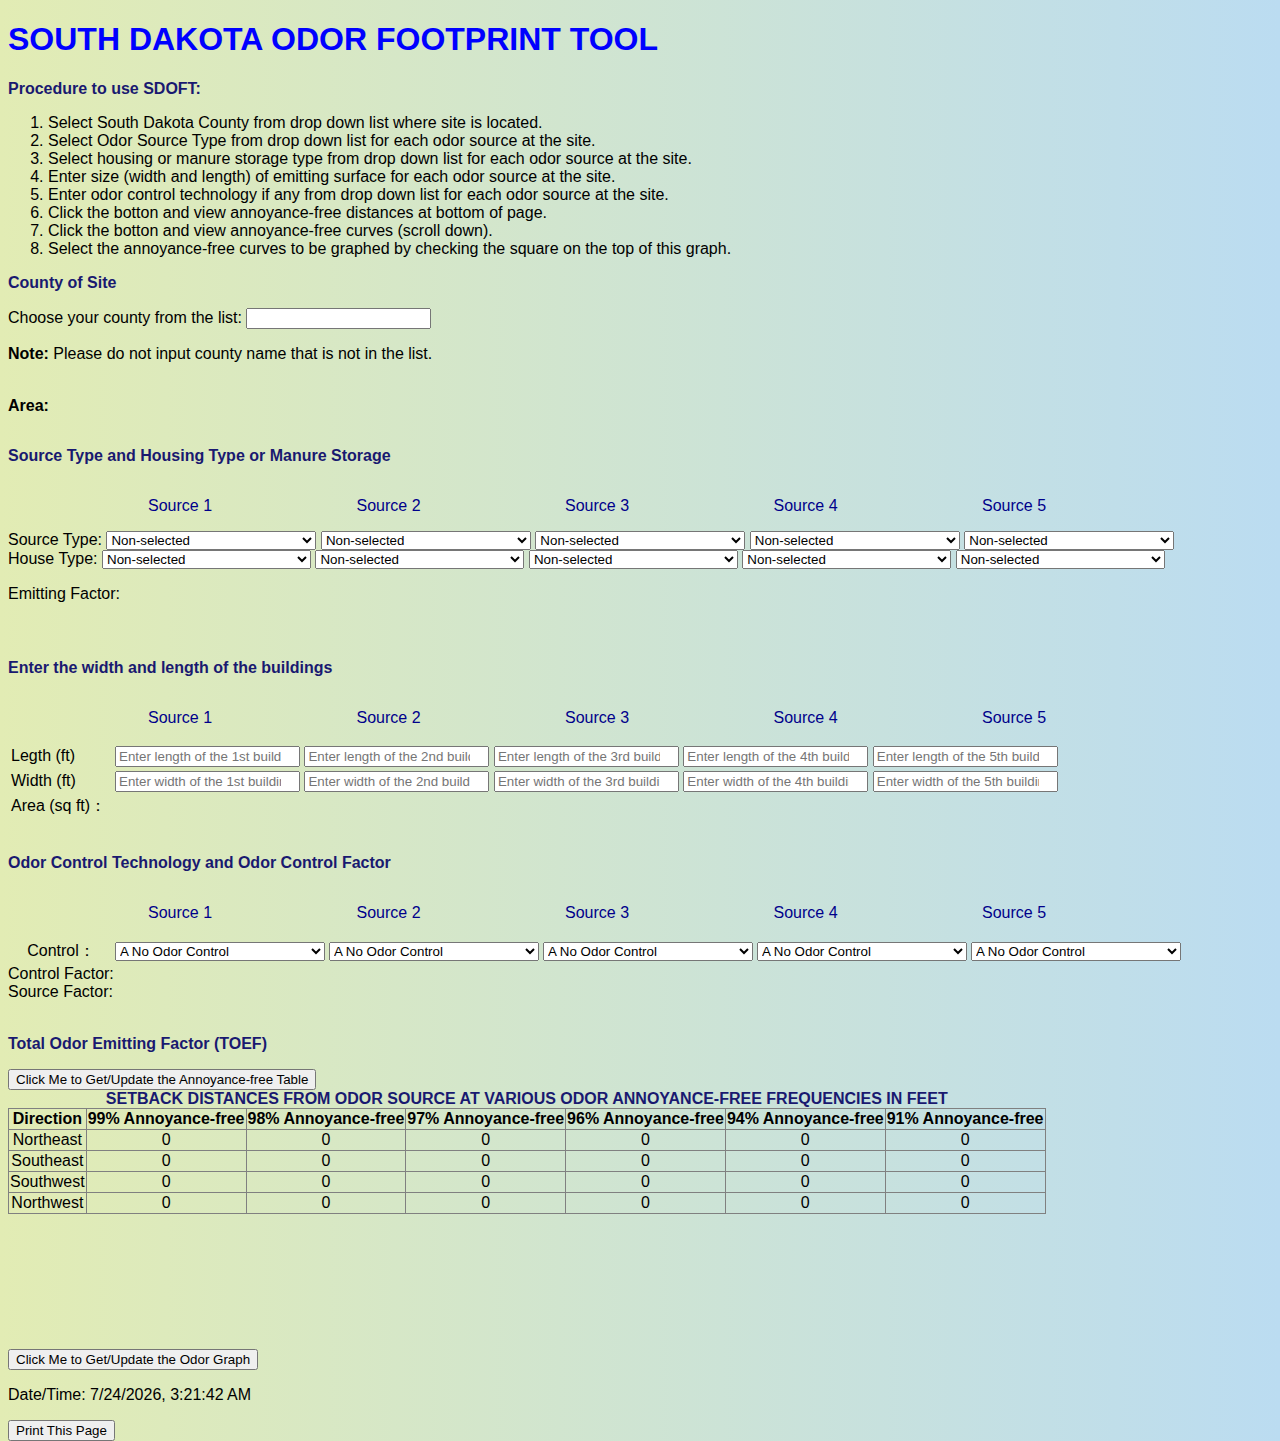
<file: HTML/index.html>
<!DOCTYPE html>
<html lang="en">

<head>
    <meta charset="UTF-8">
    <meta http-equiv="X-UA-Compatible" content="IE=edge">
    <meta name="viewport" content="width=device-width, initial-scale=1.0">
    <link rel="stylesheet" href="../CSS/style.css">
    <script src="../js/Chart.bundle.min.js"></script>
    <title>SOUTH DAKOTA ODOR FOOTPRINT TOOL</title>
</head>

<body style="overflow: auto;">

    <div class="box1">
        <h1>SOUTH DAKOTA ODOR FOOTPRINT TOOL</h1>
    </div>
    <div class="box2">
        <p style="color: midnightblue;"><strong>Procedure to use SDOFT:</strong> </p>
        <ol>
            <li>Select South Dakota County from drop down list where site is located.</li>
            <li>Select Odor Source Type from drop down list for each odor source at the site.</li>
            <li>Select housing or manure storage type from drop down list for each odor source at the site.</li>
            <li>Enter size (width and length) of emitting surface for each odor source at the site.</li>
            <li>Enter odor control technology if any from drop down list for each odor source at the site.</li>
            <li>Click the botton and view annoyance-free distances at bottom of page.</li>
            <li>Click the botton and view annoyance-free curves (scroll down).</li>
            <li>Select the annoyance-free curves to be graphed by checking the square on the top of this graph.</li>
        </ol>
    </div>
    <!-- <iframe src="../HTML/countySelect.html" frameborder="0" height="200px"></iframe> -->
    <!--  -->


    <!--  -->
    <div class="CountySelected">
        <form action="county.php" method="get">
            <p style="color: midnightblue;"><strong>County of Site</strong> </p>
            <label for="county">Choose your county from the list:</label>
            <input id="county" type="text" list="counties" onchange="getCountyArea(document.getElementById('county'), document.getElementById('counties'));
             changeDirection(document.getElementById('county'), document.getElementById('counties'));">
            <!-- onchange="AddValue(document.getElementById('county'), document.getElementById('counties'));" -->
            <datalist id="counties">
                <!--onchange="isSelected(this.value)  -->
                <option data-value="2" value="Aurora"></option>
                <option data-value="3" value="Beadle"></option>
                <option data-value="3" value="Bennett"></option>
                <option data-value="2" value="Bon Homme"></option>
                <option data-value="1" value="Brookings"></option>
                <option data-value="1" value="Brown"></option>
                <option data-value="2" value="Brule"></option>
                <option data-value="3" value="Buffalo"></option>
                <option data-value="3" value="Butte"></option>
                <option data-value="3" value="Campbell"></option>
                <option data-value="2" value="Charles Mix"></option>
                <option data-value="1" value="Clark"></option>
                <option data-value="2" value="Clay"></option>
                <option data-value="1" value="Codington"></option>
                <option data-value="3" value="Corson"></option>
                <option data-value="4" value="Custer"></option>
                <option data-value="2" value="Davison"></option>
                <option data-value="1" value="Day"></option>
                <option data-value="1" value="Deuel"></option>
                <option data-value="3" value="Dewey"></option>
                <option data-value="2" value="Douglas"></option>
                <option data-value="1" value="Edmunds"></option>
                <option data-value="4" value="Fall River"></option>
                <option data-value="1" value="Faulk"></option>
                <option data-value="1" value="Grant"></option>
                <option data-value="2" value="Gregory"></option>
                <option data-value="3" value="Haakon"></option>
                <option data-value="1" value="Hamlin"></option>
                <option data-value="3" value="Hand"></option>
                <option data-value="2" value="Hanson"></option>
                <option data-value="3" value="Harding"></option>
                <option data-value="3" value="Hughes"></option>
                <option data-value="2" value="Hutchinson"></option>
                <option data-value="3" value="Hyde"></option>
                <option data-value="3" value="Jackson"></option>
                <option data-value="3" value="Jerauld"></option>
                <option data-value="3" value="Jones"></option>
                <option data-value="1" value="Kingsbury"></option>
                <option data-value="1" value="Lake"></option>
                <option data-value="4" value="Lawrence"></option>
                <option data-value="2" value="Lincoln"></option>
                <option data-value="2" value="Lyman"></option>
                <option data-value="1" value="Marshall"></option>
                <option data-value="2" value="McCook"></option>
                <option data-value="1" value="McPherson"></option>
                <option data-value="3" value="Meade"></option>
                <option data-value="3" value="Mellette"></option>
                <option data-value="1" value="Miner"></option>
                <option data-value="2" value="Minnehaha"></option>
                <option data-value="1" value="Moody"></option>
                <option data-value="3" value="Pennington"></option>
                <option data-value="3" value="Perkins"></option>
                <option data-value="3" value="Potter"></option>
                <option data-value="1" value="Roberts"></option>
                <option data-value="3" value="Sanborn"></option>
                <option data-value="3" value="Shannon"></option>
                <option data-value="1" value="Spink"></option>
                <option data-value="3" value="Stanley"></option>
                <option data-value="3" value="Sully"></option>
                <option data-value="3" value="Todd"></option>
                <option data-value="2" value="Tripp"></option>
                <option data-value="2" value="Turner"></option>
                <option data-value="2" value="Union"></option>
                <option data-value="3" value="Walworth"></option>
                <option data-value="2" value="Yankton"></option>
                <option data-value="3" value="Ziebach"></option>
            </datalist>
        </form>
        <p><strong>Note:</strong> Please do not input county name that is not in the list.</p>
        <div class="ar" >
            <p><strong>Area: </strong></p>
            <p id="CountyArea"></p>
        </div>
   


        
        <p style="color: midnightblue;"><strong>Source Type and Housing Type or Manure Storage</strong></p>
        <div class="source">
           <form >
            <p>Source 1</p>
            <p>Source 2</p>
            <p>Source 3</p>
            <p>Source 4</p>
            <p>Source 5</p>
           </form>
        </div>
        <div class="sourcetable">
            <label for="sourcetable">Source Type:</label>
            <form action="source1.php">
                <select style="width:210px" data-target="secondList1" class="firstList1 selectFilter form-control"> 
                    <option>Non-selected</option>
                    <option data-ref="CattleYard">Cattle Yard</option>
                    <option data-ref="DairyBarn">Dairy Barn</option>
                    <option data-ref="SwineBarn">Swine Barn</option>
                    <option data-ref="PoultryBarn">PoultryBarn</option>
                    <option data-ref="ManureStorage">Manure Storage</option>
                </select>
            </form>
            <form action="source2.php">
                <select style="width:210px" data-target="secondList2" class="firstList2 selectFilter form-control"> 
                    <option>Non-selected</option>
                    <option data-ref="CattleYard">Cattle Yard</option>
                    <option data-ref="DairyBarn">Dairy Barn</option>
                    <option data-ref="SwineBarn">Swine Barn</option>
                    <option data-ref="PoultryBarn">PoultryBarn</option>
                    <option data-ref="ManureStorage">Manure Storage</option>
                </select>
            </form>
            <form action="source3.php">
                <select style="width:210px" data-target="secondList3" class="firstList3 selectFilter form-control"> 
                    <option>Non-selected</option>
                    <option data-ref="CattleYard">Cattle Yard</option>
                    <option data-ref="DairyBarn">Dairy Barn</option>
                    <option data-ref="SwineBarn">Swine Barn</option>
                    <option data-ref="PoultryBarn">PoultryBarn</option>
                    <option data-ref="ManureStorage">Manure Storage</option>
                </select>
            </form>
            <form action="source4.php">
                <select style="width:210px" data-target="secondList4" class="firstList4 selectFilter form-control"> 
                    <option>Non-selected</option>
                    <option data-ref="CattleYard">Cattle Yard</option>
                    <option data-ref="DairyBarn">Dairy Barn</option>
                    <option data-ref="SwineBarn">Swine Barn</option>
                    <option data-ref="PoultryBarn">PoultryBarn</option>
                    <option data-ref="ManureStorage">Manure Storage</option>
                </select>
            </form>
            <form action="source5.php">
                <select style="width:210px" data-target="secondList5" class="firstList5 selectFilter form-control"> 
                    <option>Non-selected</option>
                    <option data-ref="CattleYard">Cattle Yard</option>
                    <option data-ref="DairyBarn">Dairy Barn</option>
                    <option data-ref="SwineBarn">Swine Barn</option>
                    <option data-ref="PoultryBarn">PoultryBarn</option>
                    <option data-ref="ManureStorage">Manure Storage</option>
                </select>
            </form>
        </div>
        <div class="houseType">
            <label for="houseType"> House Type:</label>
            <form action="type1.php">
                <select data-target="thirdList1" class="secondList1 selectFilter form-control" onChange="Displayfactor();sourceFactor();totalFactor();">
                    <option value="0">Non-selected</option>
                    <option value="3">Anaerobic Lagoon - Non Purple</option>
                    <option value="2">Anaerobic Lagoon - Purple</option>
                    <option data-belong="PoultryBarn" value="5">Broiler Litter</option>
                    <option data-belong="ManureStorage" value="9">Crusted Stockpile</option>
                    <option data-belong="ManureStorage" value="136">Steel or Concrete Tank</option>
                    <option data-belong="CattleYard" value="19">Dirt/Concrete lot</option>
                    <option data-belong="ManureStorage" value="63">Earthen Storage Basin</option>
                    <option data-belong="SwineBarn" value="68">Farrowing</option>
                    <option data-belong="SwineBarn" value="165">Finishing - Deep Pit</option>
                    <option data-belong="SwineBarn" value="19">Finishing - Hoop Barn</option>
                    <option value="53">Finishing - Open Front Scrape</option>
                    <option data-belong="SwineBarn" value="97">Finishing - Pull Plug</option>
                    <option data-belong="DairyBarn" value="29">Free Stall</option>
                    <option data-belong="CattleYard" value="19">Free Stall - Scrape</option>
                    <option data-belong="SwineBarn" value="243">Gestation - Deep Pit</option>
                    <option data-belong="SwineBarn" value="146">Gestation - Pull Plug</option>
                    <option data-belong="DairyBarn" value="29">Loose Housing </option>
                    <option data-belong="PoultryBarn" value="10">Turkey Litter</option>
                    <option data-belong="DairyBarn" value="136">Tie Stall</option>
                </select>
            </form>
            <form action="type2.php">
                <select data-target="thirdList2" class="secondList2 selectFilter form-control" onChange="Displayfactor();sourceFactor();totalFactor();">
                    <option value="0">Non-selected</option>
                    <option value="3">Anaerobic Lagoon - Non Purple</option>
                    <option value="2">Anaerobic Lagoon - Purple</option>
                    <option data-belong="PoultryBarn" value="5">Broiler Litter</option>
                    <option data-belong="ManureStorage" value="9">Crusted Stockpile</option>
                    <option data-belong="ManureStorage" value="136">Steel or Concrete Tank</option>
                    <option data-belong="CattleYard" value="19">Dirt/Concrete lot</option>
                    <option data-belong="ManureStorage" value="63">Earthen Storage Basin</option>
                    <option data-belong="SwineBarn" value="68">Farrowing</option>
                    <option data-belong="SwineBarn" value="165">Finishing - Deep Pit</option>
                    <option data-belong="SwineBarn" value="19">Finishing - Hoop Barn</option>
                    <option value="53">Finishing - Open Front Scrape</option>
                    <option data-belong="SwineBarn" value="97">Finishing - Pull Plug</option>
                    <option data-belong="DairyBarn" value="29">Free Stall</option>
                    <option data-belong="CattleYard" value="19">Free Stall - Scrape</option>
                    <option data-belong="SwineBarn" value="243">Gestation - Deep Pit</option>
                    <option data-belong="SwineBarn" value="146">Gestation - Pull Plug</option>
                    <option data-belong="DairyBarn" value="29">Loose Housing </option>
                    <option data-belong="PoultryBarn" value="10">Turkey Litter</option>
                    <option data-belong="DairyBarn" value="136">Tie Stall</option>
                </select>
            </form>
            <form action="type3.php">
                <select data-target="thirdList3" class="secondList3 selectFilter form-control" onChange="Displayfactor();sourceFactor();totalFactor();">
                    <option value="0">Non-selected</option>
                    <option value="3">Anaerobic Lagoon - Non Purple</option>
                    <option value="2">Anaerobic Lagoon - Purple</option>
                    <option data-belong="PoultryBarn" value="5">Broiler Litter</option>
                    <option data-belong="ManureStorage" value="9">Crusted Stockpile</option>
                    <option data-belong="ManureStorage" value="136">Steel or Concrete Tank</option>
                    <option data-belong="CattleYard" value="19">Dirt/Concrete lot</option>
                    <option data-belong="ManureStorage" value="63">Earthen Storage Basin</option>
                    <option data-belong="SwineBarn" value="68">Farrowing</option>
                    <option data-belong="SwineBarn" value="165">Finishing - Deep Pit</option>
                    <option data-belong="SwineBarn" value="19">Finishing - Hoop Barn</option>
                    <option value="53">Finishing - Open Front Scrape</option>
                    <option data-belong="SwineBarn" value="97">Finishing - Pull Plug</option>
                    <option data-belong="DairyBarn" value="29">Free Stall</option>
                    <option data-belong="CattleYard" value="19">Free Stall - Scrape</option>
                    <option data-belong="SwineBarn" value="243">Gestation - Deep Pit</option>
                    <option data-belong="SwineBarn" value="146">Gestation - Pull Plug</option>
                    <option data-belong="DairyBarn" value="29">Loose Housing </option>
                    <option data-belong="PoultryBarn" value="10">Turkey Litter</option>
                    <option data-belong="DairyBarn" value="136">Tie Stall</option>
                </select>
            </form>
            <form action="type4.php">
                <select data-target="thirdList4" class="secondList4 selectFilter form-control" onChange="Displayfactor();sourceFactor();totalFactor();">
                    <option value="0">Non-selected</option>
                    <option value="3">Anaerobic Lagoon - Non Purple</option>
                    <option value="2">Anaerobic Lagoon - Purple</option>
                    <option data-belong="PoultryBarn" value="5">Broiler Litter</option>
                    <option data-belong="ManureStorage" value="9">Crusted Stockpile</option>
                    <option data-belong="ManureStorage" value="136">Steel or Concrete Tank</option>
                    <option data-belong="CattleYard" value="19">Dirt/Concrete lot</option>
                    <option data-belong="ManureStorage" value="63">Earthen Storage Basin</option>
                    <option data-belong="SwineBarn" value="68">Farrowing</option>
                    <option data-belong="SwineBarn" value="165">Finishing - Deep Pit</option>
                    <option data-belong="SwineBarn" value="19">Finishing - Hoop Barn</option>
                    <option value="53">Finishing - Open Front Scrape</option>
                    <option data-belong="SwineBarn" value="97">Finishing - Pull Plug</option>
                    <option data-belong="DairyBarn" value="29">Free Stall</option>
                    <option data-belong="CattleYard" value="19">Free Stall - Scrape</option>
                    <option data-belong="SwineBarn" value="243">Gestation - Deep Pit</option>
                    <option data-belong="SwineBarn" value="146">Gestation - Pull Plug</option>
                    <option data-belong="DairyBarn" value="29">Loose Housing </option>
                    <option data-belong="PoultryBarn" value="10">Turkey Litter</option>
                    <option data-belong="DairyBarn" value="136">Tie Stall</option>
                </select>
            </form>
            <form action="type5.php">
                <select data-target="thirdList5" class="secondList5 selectFilter form-control" onChange="Displayfactor();sourceFactor();totalFactor();">
                    <option value="0">Non-selected</option>
                    <option value="3">Anaerobic Lagoon - Non Purple</option>
                    <option value="2">Anaerobic Lagoon - Purple</option>
                    <option data-belong="PoultryBarn" value="5">Broiler Litter</option>
                    <option data-belong="ManureStorage" value="9">Crusted Stockpile</option>
                    <option data-belong="ManureStorage" value="136">Steel or Concrete Tank</option>
                    <option data-belong="CattleYard" value="19">Dirt/Concrete lot</option>
                    <option data-belong="ManureStorage" value="63">Earthen Storage Basin</option>
                    <option data-belong="SwineBarn" value="68">Farrowing</option>
                    <option data-belong="SwineBarn" value="165">Finishing - Deep Pit</option>
                    <option data-belong="SwineBarn" value="19">Finishing - Hoop Barn</option>
                    <option value="53">Finishing - Open Front Scrape</option>
                    <option data-belong="SwineBarn" value="97">Finishing - Pull Plug</option>
                    <option data-belong="DairyBarn" value="29">Free Stall</option>
                    <option data-belong="CattleYard" value="19">Free Stall - Scrape</option>
                    <option data-belong="SwineBarn" value="243">Gestation - Deep Pit</option>
                    <option data-belong="SwineBarn" value="146">Gestation - Pull Plug</option>
                    <option data-belong="DairyBarn" value="29">Loose Housing </option>
                    <option data-belong="PoultryBarn" value="10">Turkey Litter</option>
                    <option data-belong="DairyBarn" value="136">Tie Stall</option>
                </select>
            </form>
        </div>
        <div>
            <p>Emitting Factor:</p>
            <table class="emittingFactor">
                <tr class="row">
                    <td></td>
                    <td id="f1"></td>
                    <td id="f2"></td>
                    <td id="f3"></td>
                    <td id="f4"></td>
                    <td id="f5"></td>
                </tr>
            </table>
        </div>

        <br>
        
        <div>
            <form name="areaTable">
                <table>
                    <p style="color: midnightblue;"><strong>Enter the width and length of the buildings</strong></p>
                    <div class="source">
                        <form >
                         <p>Source 1</p>
                         <p>Source 2</p>
                         <p>Source 3</p>
                         <p>Source 4</p>
                         <p>Source 5</p>
                        </form>
                     </div>
                    <tr>
                        <td style="width: 100px;">Legth (ft)</td>
                        <td>
                            <input type="number" name="length1" placeholder="Enter length of the 1st building"
                                onChange="area();sourceFactor();totalFactor();">
                            <input type="number" name="length2" placeholder="Enter length of the 2nd building"
                                onChange="area();sourceFactor();totalFactor();">
                            <input type="number" name="length3" placeholder="Enter length of the 3rd building"
                                onChange="area();sourceFactor();totalFactor();">
                            <input type="number" name="length4" placeholder="Enter length of the 4th building"
                                onChange="area();sourceFactor();totalFactor();">
                            <input type="number" name="length5" placeholder="Enter length of the 5th building"
                                onChange="area();sourceFactor();totalFactor();">
                        </td>
                    </tr>

                    <tr>
                        <td style="width: 100px;">Width (ft)</td>
                        <td>
                            <input type="number" name="width1" placeholder="Enter width of the 1st building"
                                onChange="area();sourceFactor();totalFactor();">
                            <input type="number" name="width2" placeholder="Enter width of the 2nd building"
                                onChange="area();sourceFactor();totalFactor();">
                            <input type="number" name="width3" placeholder="Enter width of the 3rd building"
                                onChange="area();sourceFactor();totalFactor();">
                            <input type="number" name="width4" placeholder="Enter width of the 4th building"
                                onChange="area();sourceFactor();totalFactor();">
                            <input type="number" name="width5" placeholder="Enter width of the 5th building"
                                onChange="area();sourceFactor();totalFactor();">
                        </td>
                    </tr>

                    <tr>
                        <td style="width: 100px;"> Area (sq ft)：</td>
                        <td>
                            <span class="result1" id="area1" style="margin-left: 90px;"></span>
                            <span class="result2" id="area2" style="margin-left: 160px;"></span>
                            <span class="result3" id="area3" style="margin-left: 170px;"></span>
                            <span class="result4" id="area4" style="margin-left: 175px;"></span>
                            <span class="result5" id="area5" style="margin-left: 170px;"></span>
                        </td>
                    </tr>
                </table>
            </form>
        </div>
        <br>
        <div>
            <table class="controlTable">
                <p style="color: midnightblue;"><strong>Odor Control Technology and Odor Control Factor</strong></p>
                <div class="source">
                    <form >
                     <p>Source 1</p>
                     <p>Source 2</p>
                     <p>Source 3</p>
                     <p>Source 4</p>
                     <p>Source 5</p>
                    </form>
                 </div>
                <tr>
                    <td style="width: 100px;"> Control：</td>
                    <td id="cc1">
                        <select onchange="displayControlFactor();sourceFactor();totalFactor();" style="width:210px">
                            <option value="1">A No Odor Control </option>
                            <option value="0.1">Biofilter</option>
                            <option value="0.5">Geotextile Cover</option>
                            <option value="0.1">Impermeable Cover</option>
                            <option value="0.5">Oil Sprinkling</option>
                            <option value="0.5">Straw Cover 2 in</option>
                            <option value="0.4">Straw Cover 4 in</option>
                            <option value="0.3">Straw Cover 6 in</option>
                            <option value="0.2">Straw Cover 8 in</option>
                        </select>
                    </td>
                    <td id="cc2">
                        <select onchange="displayControlFactor();sourceFactor();totalFactor();" style="width:210px">
                            <option value="1">A No Odor Control </option>
                            <option value="0.1">Biofilter</option>
                            <option value="0.5">Geotextile Cover</option>
                            <option value="0.1">Impermeable Cover</option>
                            <option value="0.5">Oil Sprinkling</option>
                            <option value="0.5">Straw Cover 2 in</option>
                            <option value="0.4">Straw Cover 4 in</option>
                            <option value="0.3">Straw Cover 6 in</option>
                            <option value="0.2">Straw Cover 8 in</option>
                        </select>
                    </td>
                    <td id="cc3">
                        <select onchange="displayControlFactor();sourceFactor();totalFactor();" style="width:210px">
                            <option value="1">A No Odor Control </option>
                            <option value="0.1">Biofilter</option>
                            <option value="0.5">Geotextile Cover</option>
                            <option value="0.1">Impermeable Cover</option>
                            <option value="0.5">Oil Sprinkling</option>
                            <option value="0.5">Straw Cover 2 in</option>
                            <option value="0.4">Straw Cover 4 in</option>
                            <option value="0.3">Straw Cover 6 in</option>
                            <option value="0.2">Straw Cover 8 in</option>
                        </select>
                    </td>
                    <td id="cc4">
                        <select onchange="displayControlFactor();sourceFactor();totalFactor();" style="width:210px">
                            <option value="1">A No Odor Control </option>
                            <option value="0.1">Biofilter</option>
                            <option value="0.5">Geotextile Cover</option>
                            <option value="0.1">Impermeable Cover</option>
                            <option value="0.5">Oil Sprinkling</option>
                            <option value="0.5">Straw Cover 2 in</option>
                            <option value="0.4">Straw Cover 4 in</option>
                            <option value="0.3">Straw Cover 6 in</option>
                            <option value="0.2">Straw Cover 8 in</option>
                        </select>
                    </td>
                    <td id="cc5">
                        <select onchange="displayControlFactor();sourceFactor();totalFactor();" style="width:210px">
                            <option value="1">A No Odor Control </option>
                            <option value="0.1">Biofilter</option>
                            <option value="0.5">Geotextile Cover</option>
                            <option value="0.1">Impermeable Cover</option>
                            <option value="0.5">Oil Sprinkling</option>
                            <option value="0.5">Straw Cover 2 in</option>
                            <option value="0.4">Straw Cover 4 in</option>
                            <option value="0.3">Straw Cover 6 in</option>
                            <option value="0.2">Straw Cover 8 in</option>
                        </select>
                    </td>
                </tr>
            </table>
        </div>
        <div class="controlFactor">Control Factor:
            <span id="c1" style="margin-left: 90px;"></span>
            <span id="c2" style="margin-left: 195px;"></span>
            <span id="c3" style="margin-left: 205px;"></span>
            <span id="c4" style="margin-left: 205px;"></span>
            <span id="c5" style="margin-left: 200px;"></span>
        </div>
        <div class="sourceFactor">Source Factor:
            <span id="s1" style="margin-left: 93px;"></span>
            <span id="s2" style="margin-left: 195px;"></span>
            <span id="s3" style="margin-left: 205px;"></span>
            <span id="s4" style="margin-left: 205px;"></span>
            <span id="s5" style="margin-left: 200px;"></span>
        </div>
        <br>

        <div>
            <p style="color: midnightblue;"><strong>Total Odor Emitting Factor (TOEF) </strong></p>
            <p id="TOEF"></p>
        </div>

        <!-- <iframe src="../HTML/setbackTable.html" frameborder="0" height="100px"></iframe> -->
        <div>
            <table id="are1" hidden>
                <tbody>
                    <tr>
                        <th></th>
                        <th>A</th>
                        <th>B</th>
                        <th>C</th>
                        <th>D</th>
                        <th>E</th>
                        <th>F</th>
                        <th>G</th>
                        <th>H</th>
                    </tr>
                    <tr>
                        <td>1</td>
                        <td>N</td>
                        <td>1</td>
                        <td>A</td>
                        <td>B</td>
                        <td>C</td>
                        <td>D</td>
                        <td>E</td>
                        <td>F</td>
                    </tr>
                    <tr>
                        <td>2</td>
                        <td>N</td>
                        <td>0</td>
                        <td>0</td>
                        <td>0</td>
                        <td>0</td>
                        <td>0</td>
                        <td>0</td>
                        <td>0</td>
                    </tr>
                    <tr>
                        <td>3</td>
                        <td>N</td>
                        <td>50</td>
                        <td>0.33108</td>
                        <td>0.15438</td>
                        <td>0.1054</td>
                        <td>0.08618</td>
                        <td>0.0775</td>
                        <td>0.062</td>
                    </tr>
                    <tr>
                        <td>4</td>
                        <td>N</td>
                        <td>100</td>
                        <td>0.774566</td>
                        <td>0.416268</td>
                        <td>0.31465</td>
                        <td>0.2604</td>
                        <td>0.195734</td>
                        <td>0.147374</td>
                    </tr>
                    <tr>
                        <td>5</td>
                        <td>N</td>
                        <td>200</td>
                        <td>1.12902</td>
                        <td>0.624216</td>
                        <td>0.455142</td>
                        <td>0.370512</td>
                        <td>0.277698</td>
                        <td>0.205282</td>
                    </tr>
                    <tr>
                        <td>6</td>
                        <td>N</td>
                        <td>300</td>
                        <td>1.412732</td>
                        <td>0.773388</td>
                        <td>0.577034</td>
                        <td>0.46376</td>
                        <td>0.33852</td>
                        <td>0.249674</td>
                    </tr>
                    <tr>
                        <td>7</td>
                        <td>N</td>
                        <td>400</td>
                        <td>1.662468</td>
                        <td>0.925102</td>
                        <td>0.666562</td>
                        <td>0.529666</td>
                        <td>0.38781</td>
                        <td>0.288424</td>
                    </tr>
                    <tr>
                        <td>8</td>
                        <td>N</td>
                        <td>500</td>
                        <td>1.86403</td>
                        <td>1.061502</td>
                        <td>0.760492</td>
                        <td>0.591108</td>
                        <td>0.430218</td>
                        <td>0.307892</td>
                    </tr>
                    <tr>
                        <td>9</td>
                        <td>N</td>
                        <td>1000</td>
                        <td>2.646346</td>
                        <td>1.60983</td>
                        <td>1.103972</td>
                        <td>0.830118</td>
                        <td>0.595572</td>
                        <td>0.419244</td>
                    </tr>
                    <tr>
                        <td>10</td>
                        <td>N</td>
                        <td>2000</td>
                        <td>4.015182</td>
                        <td>2.252708</td>
                        <td>1.585402</td>
                        <td>1.153758</td>
                        <td>0.762104</td>
                        <td>0.545166</td>
                    </tr>
                    <tr>
                        <td>11</td>
                        <td>N</td>
                        <td>3000</td>
                        <td>4.98821</td>
                        <td>2.870166</td>
                        <td>1.922</td>
                        <td>1.396178</td>
                        <td>0.940354</td>
                        <td>0.6014</td>
                    </tr>
                    <tr>
                        <td>12</td>
                        <td>N</td>
                        <td>4000</td>
                        <td>5.983372</td>
                        <td>3.469582</td>
                        <td>2.207696</td>
                        <td>1.580256</td>
                        <td>1.048544</td>
                        <td>0.691424</td>
                    </tr>
                    <tr>
                        <td>13</td>
                        <td>E</td>
                        <td>0</td>
                        <td>0</td>
                        <td>0</td>
                        <td>0</td>
                        <td>0</td>
                        <td>0</td>
                        <td>0</td>
                    </tr>
                    <tr>
                        <td>14</td>
                        <td>E</td>
                        <td>50</td>
                        <td>0.18414</td>
                        <td>0.12648</td>
                        <td>0.10478</td>
                        <td>0.09176</td>
                        <td>0.07812</td>
                        <td>0.06634</td>
                    </tr>
                    <tr>
                        <td>15</td>
                        <td>E</td>
                        <td>100</td>
                        <td>0.510446</td>
                        <td>0.248</td>
                        <td>0.2046</td>
                        <td>0.174096</td>
                        <td>0.128712</td>
                        <td>0.071424</td>
                    </tr>
                    <tr>
                        <td>16</td>
                        <td>E</td>
                        <td>200</td>
                        <td>0.737676</td>
                        <td>0.3782</td>
                        <td>0.274784</td>
                        <td>0.245768</td>
                        <td>0.180234</td>
                        <td>0.101184</td>
                    </tr>
                    <tr>
                        <td>17</td>
                        <td>E</td>
                        <td>300</td>
                        <td>0.912578</td>
                        <td>0.478888</td>
                        <td>0.329778</td>
                        <td>0.294004</td>
                        <td>0.20429</td>
                        <td>0.099882</td>
                    </tr>
                    <tr>
                        <td>18</td>
                        <td>E</td>
                        <td>400</td>
                        <td>1.041786</td>
                        <td>0.5425</td>
                        <td>0.40052</td>
                        <td>0.317564</td>
                        <td>0.215574</td>
                        <td>0.1054</td>
                    </tr>
                    <tr>
                        <td>19</td>
                        <td>E</td>
                        <td>500</td>
                        <td>1.205652</td>
                        <td>0.624712</td>
                        <td>0.4464</td>
                        <td>0.372744</td>
                        <td>0.25203</td>
                        <td>0.11687</td>
                    </tr>
                    <tr>
                        <td>20</td>
                        <td>E</td>
                        <td>1000</td>
                        <td>1.6957</td>
                        <td>0.831358</td>
                        <td>0.63054</td>
                        <td>0.517576</td>
                        <td>0.352346</td>
                        <td>0.123256</td>
                    </tr>
                    <tr>
                        <td>21</td>
                        <td>E</td>
                        <td>2000</td>
                        <td>2.413288</td>
                        <td>1.147</td>
                        <td>0.868</td>
                        <td>0.70649</td>
                        <td>0.443734</td>
                        <td>0.123566</td>
                    </tr>
                    <tr>
                        <td>22</td>
                        <td>E</td>
                        <td>3000</td>
                        <td>2.950022</td>
                        <td>1.437098</td>
                        <td>1.032672</td>
                        <td>0.753424</td>
                        <td>0.4464</td>
                        <td>0.150474</td>
                    </tr>
                    <tr>
                        <td>23</td>
                        <td>E</td>
                        <td>4000</td>
                        <td>3.431142</td>
                        <td>1.6058</td>
                        <td>1.133484</td>
                        <td>0.79174</td>
                        <td>0.4464</td>
                        <td>0.155248</td>
                    </tr>
                    <tr>
                        <td>24</td>
                        <td>S</td>
                        <td>0</td>
                        <td>0</td>
                        <td>0</td>
                        <td>0</td>
                        <td>0</td>
                        <td>0</td>
                        <td>0</td>
                    </tr>
                    <tr>
                        <td>25</td>
                        <td>S</td>
                        <td>50</td>
                        <td>0.279</td>
                        <td>0.15376</td>
                        <td>0.11842</td>
                        <td>0.10044</td>
                        <td>0.07936</td>
                        <td>0.06014</td>
                    </tr>
                    <tr>
                        <td>26</td>
                        <td>S</td>
                        <td>100</td>
                        <td>0.544918</td>
                        <td>0.286254</td>
                        <td>0.213714</td>
                        <td>0.181784</td>
                        <td>0.143034</td>
                        <td>0.091574</td>
                    </tr>
                    <tr>
                        <td>27</td>
                        <td>S</td>
                        <td>200</td>
                        <td>0.78988</td>
                        <td>0.404612</td>
                        <td>0.301692</td>
                        <td>0.253084</td>
                        <td>0.190216</td>
                        <td>0.113708</td>
                    </tr>
                    <tr>
                        <td>28</td>
                        <td>S</td>
                        <td>300</td>
                        <td>0.977926</td>
                        <td>0.49228</td>
                        <td>0.367784</td>
                        <td>0.309442</td>
                        <td>0.22909</td>
                        <td>0.128402</td>
                    </tr>
                    <tr>
                        <td>29</td>
                        <td>S</td>
                        <td>400</td>
                        <td>1.13119</td>
                        <td>0.579514</td>
                        <td>0.41509</td>
                        <td>0.353958</td>
                        <td>0.26102</td>
                        <td>0.146816</td>
                    </tr>
                    <tr>
                        <td>30</td>
                        <td>S</td>
                        <td>500</td>
                        <td>1.300636</td>
                        <td>0.65441</td>
                        <td>0.471882</td>
                        <td>0.395684</td>
                        <td>0.274226</td>
                        <td>0.153202</td>
                    </tr>
                    <tr>
                        <td>31</td>
                        <td>S</td>
                        <td>1000</td>
                        <td>1.865208</td>
                        <td>0.881206</td>
                        <td>0.65751</td>
                        <td>0.539896</td>
                        <td>0.374604</td>
                        <td>0.206832</td>
                    </tr>
                    <tr>
                        <td>32</td>
                        <td>S</td>
                        <td>2000</td>
                        <td>2.758876</td>
                        <td>1.264924</td>
                        <td>0.895404</td>
                        <td>0.735816</td>
                        <td>0.457126</td>
                        <td>0.20708</td>
                    </tr>
                    <tr>
                        <td>33</td>
                        <td>S</td>
                        <td>3000</td>
                        <td>3.348</td>
                        <td>1.592842</td>
                        <td>1.086426</td>
                        <td>0.884926</td>
                        <td>0.54901</td>
                        <td>0.20708</td>
                    </tr>
                    <tr>
                        <td>34</td>
                        <td>S</td>
                        <td>4000</td>
                        <td>3.813</td>
                        <td>1.753918</td>
                        <td>1.273976</td>
                        <td>1.000556</td>
                        <td>0.589186</td>
                        <td>0.20708</td>
                    </tr>
                    <tr>
                        <td>35</td>
                        <td>W</td>
                        <td>0</td>
                        <td>0</td>
                        <td>0</td>
                        <td>0</td>
                        <td>0</td>
                        <td>0</td>
                        <td>0</td>
                    </tr>
                    <tr>
                        <td>36</td>
                        <td>W</td>
                        <td>50</td>
                        <td>0.25978</td>
                        <td>0.14632</td>
                        <td>0.11532</td>
                        <td>0.09982</td>
                        <td>0.07998</td>
                        <td>0.06014</td>
                    </tr>
                    <tr>
                        <td>37</td>
                        <td>W</td>
                        <td>100</td>
                        <td>0.53909</td>
                        <td>0.256928</td>
                        <td>0.189844</td>
                        <td>0.174778</td>
                        <td>0.124186</td>
                        <td>0.07006</td>
                    </tr>
                    <tr>
                        <td>38</td>
                        <td>W</td>
                        <td>200</td>
                        <td>0.776364</td>
                        <td>0.385454</td>
                        <td>0.304792</td>
                        <td>0.241304</td>
                        <td>0.181722</td>
                        <td>0.084754</td>
                    </tr>
                    <tr>
                        <td>39</td>
                        <td>W</td>
                        <td>300</td>
                        <td>0.944198</td>
                        <td>0.451174</td>
                        <td>0.346332</td>
                        <td>0.2604</td>
                        <td>0.219232</td>
                        <td>0.1116</td>
                    </tr>
                    <tr>
                        <td>40</td>
                        <td>W</td>
                        <td>400</td>
                        <td>1.0912</td>
                        <td>0.5208</td>
                        <td>0.4092</td>
                        <td>0.3162</td>
                        <td>0.232128</td>
                        <td>0.116932</td>
                    </tr>
                    <tr>
                        <td>41</td>
                        <td>W</td>
                        <td>500</td>
                        <td>1.225678</td>
                        <td>0.606174</td>
                        <td>0.459234</td>
                        <td>0.347448</td>
                        <td>0.25699</td>
                        <td>0.124</td>
                    </tr>
                    <tr>
                        <td>42</td>
                        <td>W</td>
                        <td>1000</td>
                        <td>1.661228</td>
                        <td>0.915182</td>
                        <td>0.66309</td>
                        <td>0.53134</td>
                        <td>0.374728</td>
                        <td>0.124</td>
                    </tr>
                    <tr>
                        <td>43</td>
                        <td>W</td>
                        <td>2000</td>
                        <td>2.396982</td>
                        <td>1.2462</td>
                        <td>0.894102</td>
                        <td>0.744</td>
                        <td>0.465</td>
                        <td>0.134912</td>
                    </tr>
                    <tr>
                        <td>44</td>
                        <td>W</td>
                        <td>3000</td>
                        <td>2.976</td>
                        <td>1.488</td>
                        <td>1.045816</td>
                        <td>0.886166</td>
                        <td>0.536734</td>
                        <td>0.163928</td>
                    </tr>
                    <tr>
                        <td>45</td>
                        <td>W</td>
                        <td>4000</td>
                        <td>3.26151</td>
                        <td>1.719136</td>
                        <td>1.254198</td>
                        <td>0.913322</td>
                        <td>0.548576</td>
                        <td>0.16957</td>
                    </tr>
                </tbody>
            </table>
        </div>

        <div>
            <table id="are2" hidden>
                <tbody>
                    <tr>
                        <th></th>
                        <th>A</th>
                        <th>B</th>
                        <th>C</th>
                        <th>D</th>
                        <th>E</th>
                        <th>F</th>
                        <th>G</th>
                        <th>H</th>
                    </tr>
                    <tr>
                        <td>1</td>
                        <td>NE</td>
                        <td>OU/s</td>
                        <td>99</td>
                        <td>98</td>
                        <td>97</td>
                        <td>96</td>
                        <td>94</td>
                        <td>91</td>
                    </tr>
                    <tr>
                        <td>2</td>
                        <td>NE</td>
                        <td>0</td>
                        <td>0</td>
                        <td>0</td>
                        <td>0</td>
                        <td>0</td>
                        <td>0</td>
                        <td>0</td>
                    </tr>
                    <tr>
                        <td>3</td>
                        <td>NE</td>
                        <td>50</td>
                        <td>0.33108</td>
                        <td>0.15438</td>
                        <td>0.1054</td>
                        <td>0.08618</td>
                        <td>0.0775</td>
                        <td>0.062</td>
                    </tr>
                    <tr>
                        <td>4</td>
                        <td>NE</td>
                        <td>100</td>
                        <td>0.49352</td>
                        <td>0.21638</td>
                        <td>0.15066</td>
                        <td>0.12586</td>
                        <td>0.10602</td>
                        <td>0.08742</td>
                    </tr>
                    <tr>
                        <td>5</td>
                        <td>NE</td>
                        <td>200</td>
                        <td>0.70928</td>
                        <td>0.3038</td>
                        <td>0.21204</td>
                        <td>0.18662</td>
                        <td>0.1581</td>
                        <td>0.12958</td>
                    </tr>
                    <tr>
                        <td>6</td>
                        <td>NE</td>
                        <td>300</td>
                        <td>0.8742</td>
                        <td>0.37386</td>
                        <td>0.2573</td>
                        <td>0.22816</td>
                        <td>0.1984</td>
                        <td>0.1612</td>
                    </tr>
                    <tr>
                        <td>7</td>
                        <td>NE</td>
                        <td>400</td>
                        <td>0.9982</td>
                        <td>0.43028</td>
                        <td>0.3038</td>
                        <td>0.27032</td>
                        <td>0.2263</td>
                        <td>0.17794</td>
                    </tr>
                    <tr>
                        <td>8</td>
                        <td>NE</td>
                        <td>500</td>
                        <td>1.14576</td>
                        <td>0.47306</td>
                        <td>0.34782</td>
                        <td>0.31124</td>
                        <td>0.25978</td>
                        <td>0.20522</td>
                    </tr>
                    <tr>
                        <td>9</td>
                        <td>NE</td>
                        <td>1000</td>
                        <td>1.59836</td>
                        <td>0.64604</td>
                        <td>0.47802</td>
                        <td>0.4061</td>
                        <td>0.32116</td>
                        <td>0.2139</td>
                    </tr>
                    <tr>
                        <td>10</td>
                        <td>NE</td>
                        <td>2000</td>
                        <td>2.33678</td>
                        <td>0.89218</td>
                        <td>0.7099</td>
                        <td>0.62248</td>
                        <td>0.4929</td>
                        <td>0.31744</td>
                    </tr>
                    <tr>
                        <td>11</td>
                        <td>NE</td>
                        <td>3000</td>
                        <td>2.9109</td>
                        <td>1.10484</td>
                        <td>0.91698</td>
                        <td>0.7998</td>
                        <td>0.63798</td>
                        <td>0.43772</td>
                    </tr>
                    <tr>
                        <td>12</td>
                        <td>NE</td>
                        <td>4000</td>
                        <td>3.26926</td>
                        <td>1.2865</td>
                        <td>1.06454</td>
                        <td>0.92318</td>
                        <td>0.72664</td>
                        <td>0.47244</td>
                    </tr>
                    <tr>
                        <td>13</td>
                        <td>SE</td>
                        <td>0</td>
                        <td>0</td>
                        <td>0</td>
                        <td>0</td>
                        <td>0</td>
                        <td>0</td>
                        <td>0</td>
                    </tr>
                    <tr>
                        <td>14</td>
                        <td>SE</td>
                        <td>50</td>
                        <td>0.25978</td>
                        <td>0.14632</td>
                        <td>0.11532</td>
                        <td>0.09982</td>
                        <td>0.07998</td>
                        <td>0.06014</td>
                    </tr>
                    <tr>
                        <td>15</td>
                        <td>SE</td>
                        <td>100</td>
                        <td>0.37262</td>
                        <td>0.2108</td>
                        <td>0.16182</td>
                        <td>0.13702</td>
                        <td>0.1085</td>
                        <td>0.07626</td>
                    </tr>
                    <tr>
                        <td>16</td>
                        <td>SE</td>
                        <td>200</td>
                        <td>0.54064</td>
                        <td>0.30008</td>
                        <td>0.23312</td>
                        <td>0.19902</td>
                        <td>0.155</td>
                        <td>0.10788</td>
                    </tr>
                    <tr>
                        <td>17</td>
                        <td>SE</td>
                        <td>300</td>
                        <td>0.66836</td>
                        <td>0.36456</td>
                        <td>0.28582</td>
                        <td>0.24056</td>
                        <td>0.18476</td>
                        <td>0.12152</td>
                    </tr>
                    <tr>
                        <td>18</td>
                        <td>SE</td>
                        <td>400</td>
                        <td>0.79484</td>
                        <td>0.42656</td>
                        <td>0.32922</td>
                        <td>0.279</td>
                        <td>0.21266</td>
                        <td>0.13888</td>
                    </tr>
                    <tr>
                        <td>19</td>
                        <td>SE</td>
                        <td>500</td>
                        <td>0.868</td>
                        <td>0.48918</td>
                        <td>0.37014</td>
                        <td>0.31248</td>
                        <td>0.23932</td>
                        <td>0.15438</td>
                    </tr>
                    <tr>
                        <td>20</td>
                        <td>SE</td>
                        <td>1000</td>
                        <td>1.28712</td>
                        <td>0.6913</td>
                        <td>0.51212</td>
                        <td>0.42284</td>
                        <td>0.28644</td>
                        <td>0.1581</td>
                    </tr>
                    <tr>
                        <td>21</td>
                        <td>SE</td>
                        <td>2000</td>
                        <td>1.8848</td>
                        <td>0.9579</td>
                        <td>0.72478</td>
                        <td>0.59272</td>
                        <td>0.40238</td>
                        <td>0.19964</td>
                    </tr>
                    <tr>
                        <td>22</td>
                        <td>SE</td>
                        <td>3000</td>
                        <td>2.3529</td>
                        <td>1.20838</td>
                        <td>0.89156</td>
                        <td>0.73718</td>
                        <td>0.50034</td>
                        <td>0.25916</td>
                    </tr>
                    <tr>
                        <td>23</td>
                        <td>SE</td>
                        <td>4000</td>
                        <td>2.7559</td>
                        <td>1.4136</td>
                        <td>1.02362</td>
                        <td>0.83328</td>
                        <td>0.5456</td>
                        <td>0.27404</td>
                    </tr>
                    <tr>
                        <td>24</td>
                        <td>SW</td>
                        <td>0</td>
                        <td>0</td>
                        <td>0</td>
                        <td>0</td>
                        <td>0</td>
                        <td>0</td>
                        <td>0</td>
                    </tr>
                    <tr>
                        <td>25</td>
                        <td>SW</td>
                        <td>50</td>
                        <td>0.279</td>
                        <td>0.15376</td>
                        <td>0.11842</td>
                        <td>0.10044</td>
                        <td>0.07936</td>
                        <td>0.06014</td>
                    </tr>
                    <tr>
                        <td>26</td>
                        <td>SW</td>
                        <td>100</td>
                        <td>0.40796</td>
                        <td>0.21824</td>
                        <td>0.16802</td>
                        <td>0.14198</td>
                        <td>0.11222</td>
                        <td>0.08308</td>
                    </tr>
                    <tr>
                        <td>27</td>
                        <td>SW</td>
                        <td>200</td>
                        <td>0.60822</td>
                        <td>0.31744</td>
                        <td>0.24056</td>
                        <td>0.2015</td>
                        <td>0.15748</td>
                        <td>0.11098</td>
                    </tr>
                    <tr>
                        <td>28</td>
                        <td>SW</td>
                        <td>300</td>
                        <td>0.74648</td>
                        <td>0.38936</td>
                        <td>0.2945</td>
                        <td>0.24676</td>
                        <td>0.19096</td>
                        <td>0.13144</td>
                    </tr>
                    <tr>
                        <td>29</td>
                        <td>SW</td>
                        <td>400</td>
                        <td>0.87978</td>
                        <td>0.45632</td>
                        <td>0.34286</td>
                        <td>0.28458</td>
                        <td>0.21886</td>
                        <td>0.14508</td>
                    </tr>
                    <tr>
                        <td>30</td>
                        <td>SW</td>
                        <td>500</td>
                        <td>0.9796</td>
                        <td>0.5115</td>
                        <td>0.37882</td>
                        <td>0.31372</td>
                        <td>0.24242</td>
                        <td>0.15128</td>
                    </tr>
                    <tr>
                        <td>31</td>
                        <td>SW</td>
                        <td>1000</td>
                        <td>1.43344</td>
                        <td>0.72726</td>
                        <td>0.54064</td>
                        <td>0.44764</td>
                        <td>0.33108</td>
                        <td>0.20522</td>
                    </tr>
                    <tr>
                        <td>32</td>
                        <td>SW</td>
                        <td>2000</td>
                        <td>2.09312</td>
                        <td>1.0447</td>
                        <td>0.7533</td>
                        <td>0.61628</td>
                        <td>0.4371</td>
                        <td>0.21948</td>
                    </tr>
                    <tr>
                        <td>33</td>
                        <td>SW</td>
                        <td>3000</td>
                        <td>2.6102</td>
                        <td>1.27162</td>
                        <td>0.9083</td>
                        <td>0.72912</td>
                        <td>0.48608</td>
                        <td>0.18662</td>
                    </tr>
                    <tr>
                        <td>34</td>
                        <td>SW</td>
                        <td>4000</td>
                        <td>3.02188</td>
                        <td>1.46754</td>
                        <td>1.05152</td>
                        <td>0.83638</td>
                        <td>0.55242</td>
                        <td>0.21824</td>
                    </tr>
                    <tr>
                        <td>35</td>
                        <td>NW</td>
                        <td>0</td>
                        <td>0</td>
                        <td>0</td>
                        <td>0</td>
                        <td>0</td>
                        <td>0</td>
                        <td>0</td>
                    </tr>
                    <tr>
                        <td>36</td>
                        <td>NW</td>
                        <td>50</td>
                        <td>0.18414</td>
                        <td>0.12648</td>
                        <td>0.10478</td>
                        <td>0.09176</td>
                        <td>0.07812</td>
                        <td>0.06634</td>
                    </tr>
                    <tr>
                        <td>37</td>
                        <td>NW</td>
                        <td>100</td>
                        <td>0.27342</td>
                        <td>0.18476</td>
                        <td>0.1519</td>
                        <td>0.13268</td>
                        <td>0.1147</td>
                        <td>0.09672</td>
                    </tr>
                    <tr>
                        <td>38</td>
                        <td>NW</td>
                        <td>200</td>
                        <td>0.40486</td>
                        <td>0.26722</td>
                        <td>0.21948</td>
                        <td>0.1922</td>
                        <td>0.16492</td>
                        <td>0.13702</td>
                    </tr>
                    <tr>
                        <td>39</td>
                        <td>NW</td>
                        <td>300</td>
                        <td>0.5053</td>
                        <td>0.33232</td>
                        <td>0.26908</td>
                        <td>0.2387</td>
                        <td>0.20584</td>
                        <td>0.16988</td>
                    </tr>
                    <tr>
                        <td>40</td>
                        <td>NW</td>
                        <td>400</td>
                        <td>0.58032</td>
                        <td>0.38812</td>
                        <td>0.31372</td>
                        <td>0.279</td>
                        <td>0.2387</td>
                        <td>0.19468</td>
                    </tr>
                    <tr>
                        <td>41</td>
                        <td>NW</td>
                        <td>500</td>
                        <td>0.66898</td>
                        <td>0.44082</td>
                        <td>0.35402</td>
                        <td>0.31682</td>
                        <td>0.26598</td>
                        <td>0.21514</td>
                    </tr>
                    <tr>
                        <td>42</td>
                        <td>NW</td>
                        <td>1000</td>
                        <td>1.01246</td>
                        <td>0.63426</td>
                        <td>0.51336</td>
                        <td>0.45942</td>
                        <td>0.38626</td>
                        <td>0.30566</td>
                    </tr>
                    <tr>
                        <td>43</td>
                        <td>NW</td>
                        <td>2000</td>
                        <td>1.49544</td>
                        <td>0.91636</td>
                        <td>0.74958</td>
                        <td>0.66154</td>
                        <td>0.5456</td>
                        <td>0.42222</td>
                    </tr>
                    <tr>
                        <td>44</td>
                        <td>NW</td>
                        <td>3000</td>
                        <td>1.86806</td>
                        <td>1.14638</td>
                        <td>0.93248</td>
                        <td>0.81716</td>
                        <td>0.66154</td>
                        <td>0.48422</td>
                    </tr>
                    <tr>
                        <td>45</td>
                        <td>NW</td>
                        <td>4000</td>
                        <td>2.21836</td>
                        <td>1.31936</td>
                        <td>1.09244</td>
                        <td>0.96038</td>
                        <td>0.7719</td>
                        <td>0.5611</td>
                    </tr>
                </tbody>
            </table>
        </div>

        <div>
            <table id="are3" hidden>
                <tbody>
                    <tr>
                        <th></th>
                        <th>A</th>
                        <th>B</th>
                        <th>C</th>
                        <th>D</th>
                        <th>E</th>
                        <th>F</th>
                        <th>G</th>
                        <th>H</th>
                    </tr>
                    <tr>
                        <td>1</td>
                        <td>NE</td>
                        <td>OU/s</td>
                        <td>99</td>
                        <td>98</td>
                        <td>97</td>
                        <td>96</td>
                        <td>94</td>
                        <td>91</td>
                    </tr>
                    <tr>
                        <td>2</td>
                        <td>NE</td>
                        <td>0</td>
                        <td>0</td>
                        <td>0</td>
                        <td>0</td>
                        <td>0</td>
                        <td>0</td>
                        <td>0</td>
                    </tr>
                    <tr>
                        <td>3</td>
                        <td>NE</td>
                        <td>50</td>
                        <td>0.17794</td>
                        <td>0.11408</td>
                        <td>0.11532</td>
                        <td>0.07502</td>
                        <td>0.05084</td>
                        <td>0.0372</td>
                    </tr>
                    <tr>
                        <td>4</td>
                        <td>NE</td>
                        <td>100</td>
                        <td>0.2635</td>
                        <td>0.16244</td>
                        <td>0.1271</td>
                        <td>0.1023</td>
                        <td>0.06758</td>
                        <td>0.04712</td>
                    </tr>
                    <tr>
                        <td>5</td>
                        <td>NE</td>
                        <td>200</td>
                        <td>0.3875</td>
                        <td>0.23312</td>
                        <td>0.17794</td>
                        <td>0.14136</td>
                        <td>0.08742</td>
                        <td>0.062</td>
                    </tr>
                    <tr>
                        <td>6</td>
                        <td>NE</td>
                        <td>300</td>
                        <td>0.47244</td>
                        <td>0.28396</td>
                        <td>0.21576</td>
                        <td>0.16616</td>
                        <td>0.10602</td>
                        <td>0.05332</td>
                    </tr>
                    <tr>
                        <td>7</td>
                        <td>NE</td>
                        <td>400</td>
                        <td>0.55676</td>
                        <td>0.32922</td>
                        <td>0.24614</td>
                        <td>0.1953</td>
                        <td>0.11036</td>
                        <td>0.0744</td>
                    </tr>
                    <tr>
                        <td>8</td>
                        <td>NE</td>
                        <td>500</td>
                        <td>0.6231</td>
                        <td>0.3627</td>
                        <td>0.27652</td>
                        <td>0.2077</td>
                        <td>0.1395</td>
                        <td>0.07688</td>
                    </tr>
                    <tr>
                        <td>9</td>
                        <td>NE</td>
                        <td>1000</td>
                        <td>0.91574</td>
                        <td>0.51832</td>
                        <td>0.37014</td>
                        <td>0.26846</td>
                        <td>0.1736</td>
                        <td>0.07068</td>
                    </tr>
                    <tr>
                        <td>10</td>
                        <td>NE</td>
                        <td>2000</td>
                        <td>1.3516</td>
                        <td>0.71858</td>
                        <td>0.49538</td>
                        <td>0.3751</td>
                        <td>0.2325</td>
                        <td>0.09672</td>
                    </tr>
                    <tr>
                        <td>11</td>
                        <td>NE</td>
                        <td>3000</td>
                        <td>1.6709</td>
                        <td>0.868</td>
                        <td>0.59954</td>
                        <td>0.41044</td>
                        <td>0.217</td>
                        <td>0.12772</td>
                    </tr>
                    <tr>
                        <td>12</td>
                        <td>NE</td>
                        <td>4000</td>
                        <td>1.9654</td>
                        <td>0.98084</td>
                        <td>0.66216</td>
                        <td>0.44516</td>
                        <td>0.21576</td>
                        <td>0.1209</td>
                    </tr>
                    <tr>
                        <td>13</td>
                        <td>SE</td>
                        <td>0</td>
                        <td>0</td>
                        <td>0</td>
                        <td>0</td>
                        <td>0</td>
                        <td>0</td>
                        <td>0</td>
                    </tr>
                    <tr>
                        <td>14</td>
                        <td>SE</td>
                        <td>50</td>
                        <td>0.17112</td>
                        <td>0.12028</td>
                        <td>0.10044</td>
                        <td>0.08928</td>
                        <td>0.07564</td>
                        <td>0.06138</td>
                    </tr>
                    <tr>
                        <td>15</td>
                        <td>SE</td>
                        <td>100</td>
                        <td>0.24862</td>
                        <td>0.17298</td>
                        <td>0.1457</td>
                        <td>0.12958</td>
                        <td>0.1085</td>
                        <td>0.08556</td>
                    </tr>
                    <tr>
                        <td>16</td>
                        <td>SE</td>
                        <td>200</td>
                        <td>0.36828</td>
                        <td>0.2511</td>
                        <td>0.2108</td>
                        <td>0.18662</td>
                        <td>0.155</td>
                        <td>0.11904</td>
                    </tr>
                    <tr>
                        <td>17</td>
                        <td>SE</td>
                        <td>300</td>
                        <td>0.46748</td>
                        <td>0.31744</td>
                        <td>0.26164</td>
                        <td>0.2294</td>
                        <td>0.1891</td>
                        <td>0.1426</td>
                    </tr>
                    <tr>
                        <td>18</td>
                        <td>SE</td>
                        <td>400</td>
                        <td>0.54994</td>
                        <td>0.36766</td>
                        <td>0.3038</td>
                        <td>0.26784</td>
                        <td>0.21762</td>
                        <td>0.16182</td>
                    </tr>
                    <tr>
                        <td>19</td>
                        <td>SE</td>
                        <td>500</td>
                        <td>0.62558</td>
                        <td>0.41726</td>
                        <td>0.34224</td>
                        <td>0.30008</td>
                        <td>0.2418</td>
                        <td>0.17732</td>
                    </tr>
                    <tr>
                        <td>20</td>
                        <td>SE</td>
                        <td>1000</td>
                        <td>0.93372</td>
                        <td>0.60326</td>
                        <td>0.49228</td>
                        <td>0.42346</td>
                        <td>0.33294</td>
                        <td>0.23808</td>
                    </tr>
                    <tr>
                        <td>21</td>
                        <td>SE</td>
                        <td>2000</td>
                        <td>1.3826</td>
                        <td>0.87358</td>
                        <td>0.70432</td>
                        <td>0.60574</td>
                        <td>0.46996</td>
                        <td>0.3038</td>
                    </tr>
                    <tr>
                        <td>22</td>
                        <td>SE</td>
                        <td>3000</td>
                        <td>1.7732</td>
                        <td>1.08004</td>
                        <td>0.86304</td>
                        <td>0.73222</td>
                        <td>0.55242</td>
                        <td>0.36828</td>
                    </tr>
                    <tr>
                        <td>23</td>
                        <td>SE</td>
                        <td>4000</td>
                        <td>2.08382</td>
                        <td>1.25054</td>
                        <td>1.00874</td>
                        <td>0.85684</td>
                        <td>0.64418</td>
                        <td>0.3968</td>
                    </tr>
                    <tr>
                        <td>24</td>
                        <td>SW</td>
                        <td>0</td>
                        <td>0</td>
                        <td>0</td>
                        <td>0</td>
                        <td>0</td>
                        <td>0</td>
                        <td>0</td>
                    </tr>
                    <tr>
                        <td>25</td>
                        <td>SW</td>
                        <td>50</td>
                        <td>0.20646</td>
                        <td>0.1271</td>
                        <td>0.10168</td>
                        <td>0.08928</td>
                        <td>0.07254</td>
                        <td>0.05394</td>
                    </tr>
                    <tr>
                        <td>26</td>
                        <td>SW</td>
                        <td>100</td>
                        <td>0.29884</td>
                        <td>0.18228</td>
                        <td>0.1457</td>
                        <td>0.1271</td>
                        <td>0.10044</td>
                        <td>0.07254</td>
                    </tr>
                    <tr>
                        <td>27</td>
                        <td>SW</td>
                        <td>200</td>
                        <td>0.43896</td>
                        <td>0.26226</td>
                        <td>0.20894</td>
                        <td>0.17732</td>
                        <td>0.13578</td>
                        <td>0.09424</td>
                    </tr>
                    <tr>
                        <td>28</td>
                        <td>SW</td>
                        <td>300</td>
                        <td>0.53692</td>
                        <td>0.32302</td>
                        <td>0.25916</td>
                        <td>0.22754</td>
                        <td>0.1736</td>
                        <td>0.11656</td>
                    </tr>
                    <tr>
                        <td>29</td>
                        <td>SW</td>
                        <td>400</td>
                        <td>0.6169</td>
                        <td>0.37572</td>
                        <td>0.29636</td>
                        <td>0.248</td>
                        <td>0.17732</td>
                        <td>0.11346</td>
                    </tr>
                    <tr>
                        <td>30</td>
                        <td>SW</td>
                        <td>500</td>
                        <td>0.7037</td>
                        <td>0.4247</td>
                        <td>0.3317</td>
                        <td>0.27466</td>
                        <td>0.20088</td>
                        <td>0.12586</td>
                    </tr>
                    <tr>
                        <td>31</td>
                        <td>SW</td>
                        <td>1000</td>
                        <td>1.01928</td>
                        <td>0.61628</td>
                        <td>0.48732</td>
                        <td>0.4123</td>
                        <td>0.2976</td>
                        <td>0.1798</td>
                    </tr>
                    <tr>
                        <td>32</td>
                        <td>SW</td>
                        <td>2000</td>
                        <td>1.49482</td>
                        <td>0.8835</td>
                        <td>0.68386</td>
                        <td>0.55242</td>
                        <td>0.36766</td>
                        <td>0.19654</td>
                    </tr>
                    <tr>
                        <td>33</td>
                        <td>SW</td>
                        <td>3000</td>
                        <td>1.85628</td>
                        <td>1.09616</td>
                        <td>0.79732</td>
                        <td>0.62868</td>
                        <td>0.4588</td>
                        <td>0.24862</td>
                    </tr>
                    <tr>
                        <td>34</td>
                        <td>SW</td>
                        <td>4000</td>
                        <td>2.16318</td>
                        <td>1.27286</td>
                        <td>0.95976</td>
                        <td>0.75392</td>
                        <td>0.48422</td>
                        <td>0.26226</td>
                    </tr>
                    <tr>
                        <td>35</td>
                        <td>NW</td>
                        <td>0</td>
                        <td>0</td>
                        <td>0</td>
                        <td>0</td>
                        <td>0</td>
                        <td>0</td>
                        <td>0</td>
                    </tr>
                    <tr>
                        <td>36</td>
                        <td>NW</td>
                        <td>50</td>
                        <td>0.21018</td>
                        <td>0.14694</td>
                        <td>0.12152</td>
                        <td>0.10788</td>
                        <td>0.09114</td>
                        <td>0.07688</td>
                    </tr>
                    <tr>
                        <td>37</td>
                        <td>NW</td>
                        <td>100</td>
                        <td>0.31496</td>
                        <td>0.217</td>
                        <td>0.17794</td>
                        <td>0.15748</td>
                        <td>0.13144</td>
                        <td>0.11036</td>
                    </tr>
                    <tr>
                        <td>38</td>
                        <td>NW</td>
                        <td>200</td>
                        <td>0.47926</td>
                        <td>0.31682</td>
                        <td>0.26102</td>
                        <td>0.2294</td>
                        <td>0.19406</td>
                        <td>0.15872</td>
                    </tr>
                    <tr>
                        <td>39</td>
                        <td>NW</td>
                        <td>300</td>
                        <td>0.60264</td>
                        <td>0.39742</td>
                        <td>0.32612</td>
                        <td>0.2852</td>
                        <td>0.24056</td>
                        <td>0.19592</td>
                    </tr>
                    <tr>
                        <td>40</td>
                        <td>NW</td>
                        <td>400</td>
                        <td>0.72292</td>
                        <td>0.47492</td>
                        <td>0.38378</td>
                        <td>0.3379</td>
                        <td>0.27776</td>
                        <td>0.22258</td>
                    </tr>
                    <tr>
                        <td>41</td>
                        <td>NW</td>
                        <td>500</td>
                        <td>0.81778</td>
                        <td>0.53382</td>
                        <td>0.434</td>
                        <td>0.3751</td>
                        <td>0.31372</td>
                        <td>0.2542</td>
                    </tr>
                    <tr>
                        <td>42</td>
                        <td>NW</td>
                        <td>1000</td>
                        <td>1.23752</td>
                        <td>0.80042</td>
                        <td>0.64356</td>
                        <td>0.55862</td>
                        <td>0.45198</td>
                        <td>0.35774</td>
                    </tr>
                    <tr>
                        <td>43</td>
                        <td>NW</td>
                        <td>2000</td>
                        <td>1.87798</td>
                        <td>1.19474</td>
                        <td>0.94984</td>
                        <td>0.8184</td>
                        <td>0.64976</td>
                        <td>0.50096</td>
                    </tr>
                    <tr>
                        <td>44</td>
                        <td>NW</td>
                        <td>3000</td>
                        <td>2.38762</td>
                        <td>1.4973</td>
                        <td>1.1904</td>
                        <td>1.01742</td>
                        <td>0.79484</td>
                        <td>0.61442</td>
                    </tr>
                    <tr>
                        <td>45</td>
                        <td>NW</td>
                        <td>4000</td>
                        <td>2.84704</td>
                        <td>1.76266</td>
                        <td>1.39562</td>
                        <td>1.1842</td>
                        <td>0.93496</td>
                        <td>0.70308</td>
                    </tr>
                </tbody>
            </table>
        </div>

        <!-- <p><input type="button" id="bt" value="Show Table Data" onclick="getCellValue1(10,3)" /></p>
    <p id="info"></p>
    <br> -->

        <table id="distanceTable" border="1px solid black;">
            <caption style="color: midnightblue; font-weight:bold">SETBACK DISTANCES FROM ODOR SOURCE AT VARIOUS ODOR
                ANNOYANCE-FREE FREQUENCIES IN FEET</caption>
                <input type="button" id="bt" value="Click Me to Get/Update the Annoyance-free Table"
            onclick="changeTableCell(document.getElementById('county'), document.getElementById('counties')); changeDirection(document.getElementById('county'), document.getElementById('counties')); " />
            <br>
            <tr>
                <th>Direction</th>
                <th>99% Annoyance-free</th>
                <th>98% Annoyance-free</th>
                <th>97% Annoyance-free</th>
                <th>96% Annoyance-free</th>
                <th>94% Annoyance-free</th>
                <th>91% Annoyance-free</th>
            </tr>
            <tr>
                <td>Northeast</td>
                <td>0</td>
                <td>0</td>
                <td>0</td>
                <td>0</td>
                <td>0</td>
                <td>0</td>
            </tr>
            <tr>
                <td>Southeast</td>
                <td>0</td>
                <td>0</td>
                <td>0</td>
                <td>0</td>
                <td>0</td>
                <td>0</td>
            </tr>
            <tr>
                <td>Southwest</td>
                <td>0</td>
                <td>0</td>
                <td>0</td>
                <td>0</td>
                <td>0</td>
                <td>0</td>
            </tr>
            <tr>
                <td>Northwest</td>
                <td>0</td>
                <td>0</td>
                <td>0</td>
                <td>0</td>
                <td>0</td>
                <td>0</td>
            </tr>


        </table>
        
        <div class="odorChart">
            <button type="button"
                onclick="chart(document.getElementById('county'), document.getElementById('counties'))">Click Me to
                Get/Update the Odor Graph</button>
            <canvas id="myChart"></canvas>
            <p style="position:inherit">Date/Time: <span id="datetime"></span></p>
        </div>
        <input type="button" value="Print This Page" onclick="printpage()" />
        <script src="https://code.jquery.com/jquery-1.12.4.min.js"
		integrity="sha384-nvAa0+6Qg9clwYCGGPpDQLVpLNn0fRaROjHqs13t4Ggj3Ez50XnGQqc/r8MhnRDZ"
		crossorigin="anonymous"></script>
	<script src="../js/selectFilter.min.js"></script>
</body>
<!-- javascript file import -->
<script src="../js/main.js"></script>

</html>
</file>
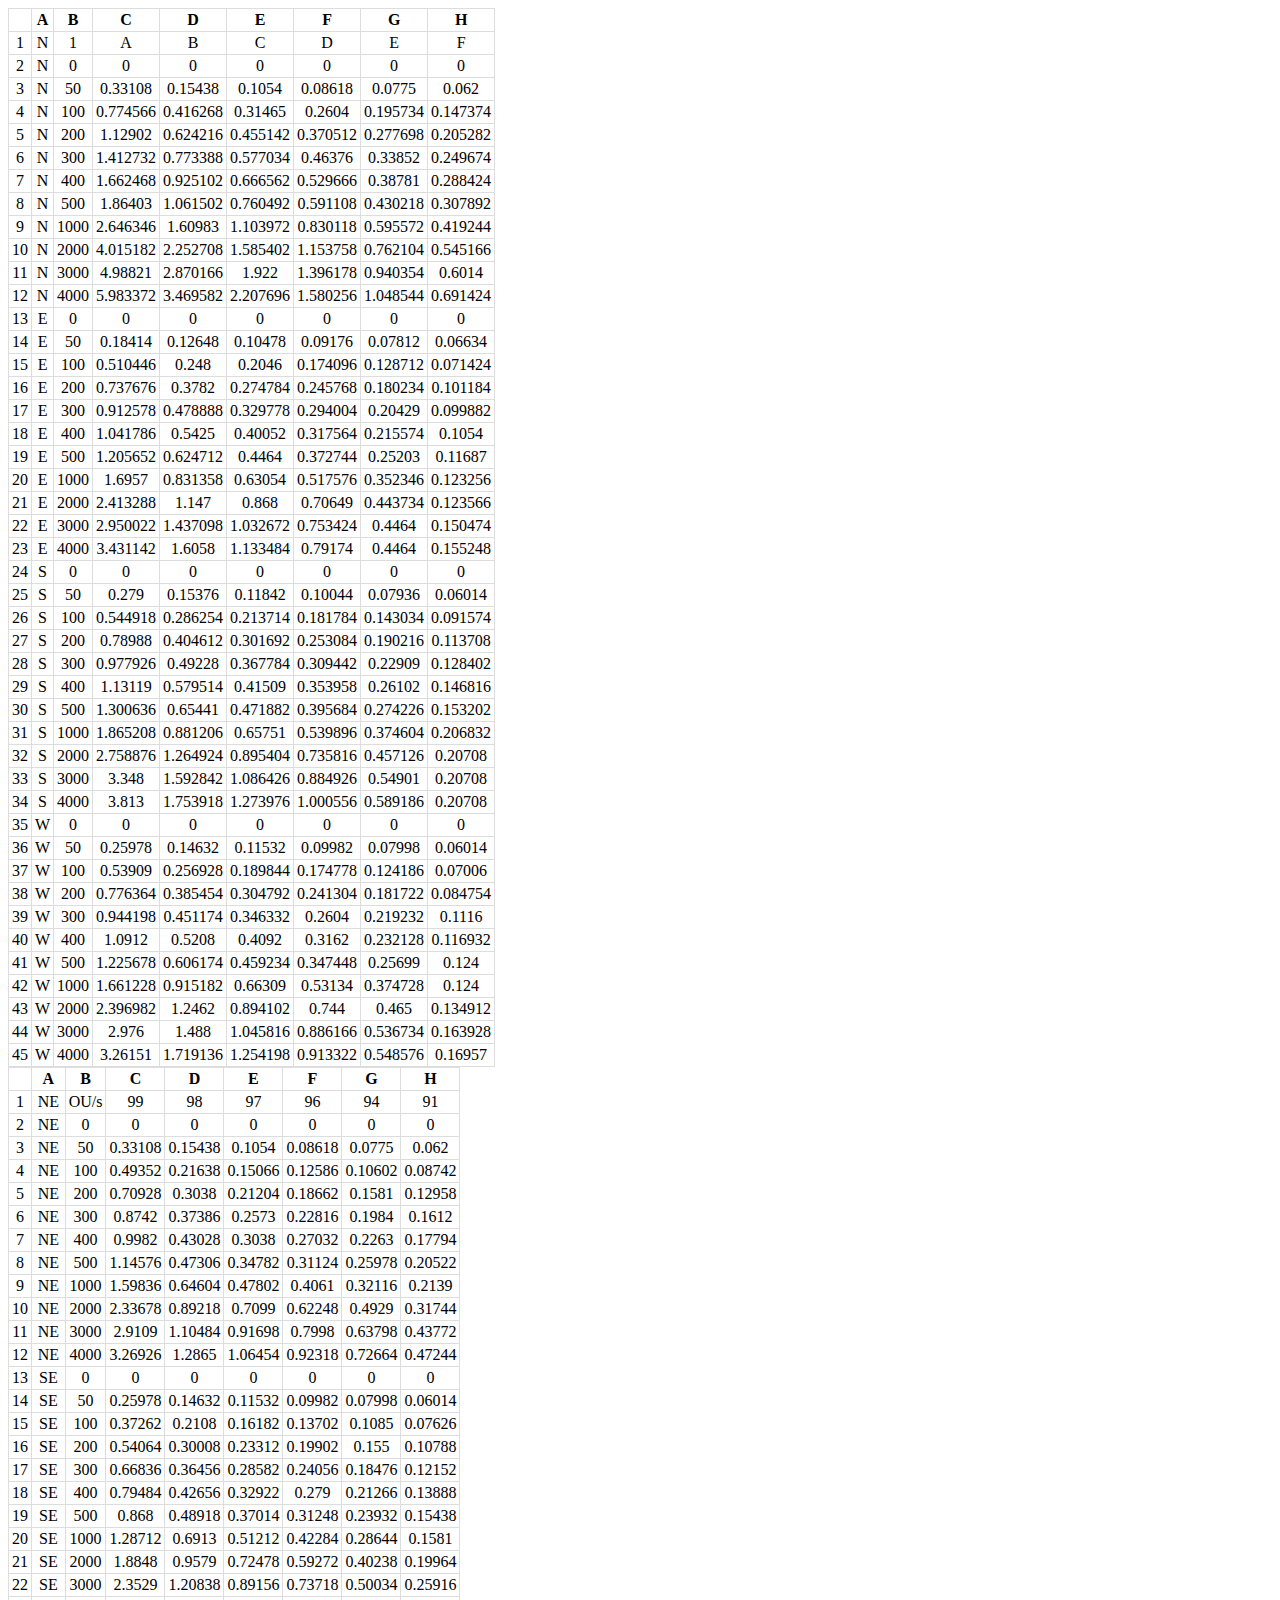
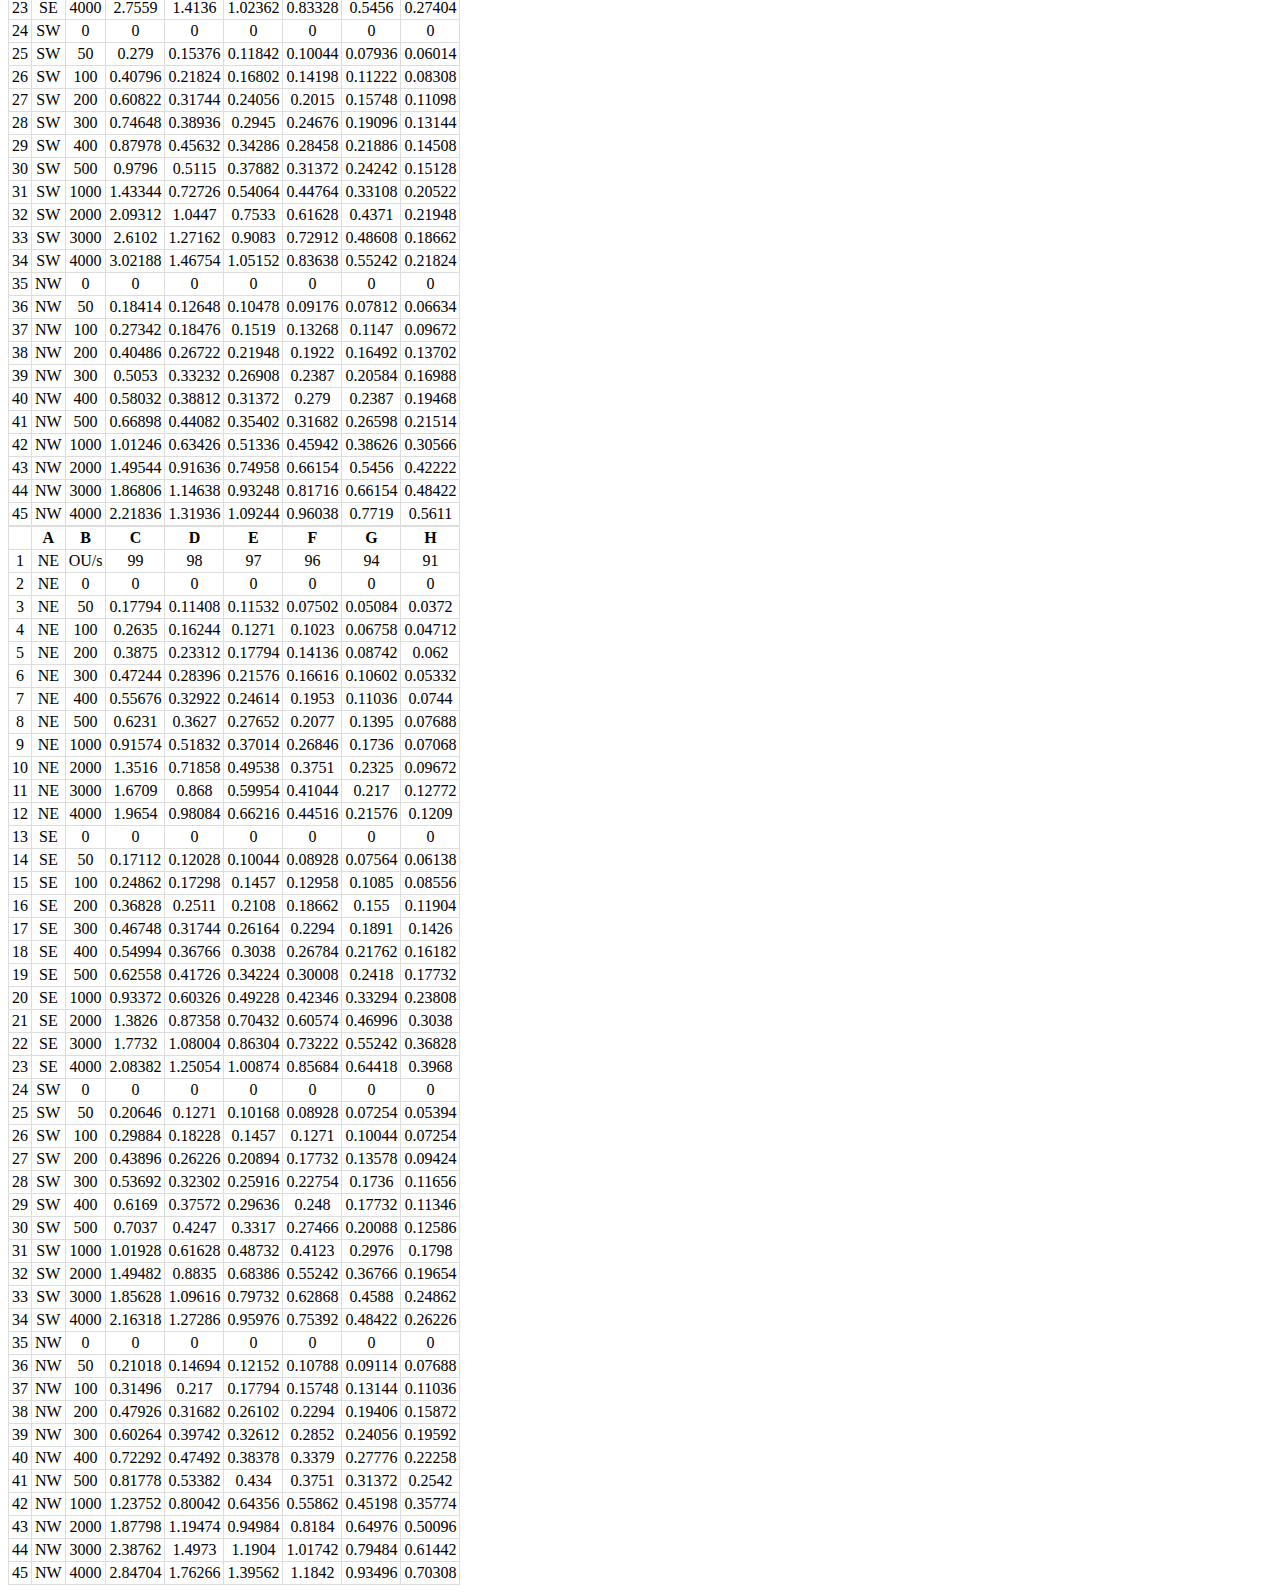
<file: table.html>
<!DOCTYPE html>
<html >
    <head>
        <title>Setback Tables for various Total Odor Emitting Factor at various annoyance-free frequencies</title>
        <style>
            table, th, td 
            {
                border: solid 1px #DDD;
                border-collapse: collapse;
                padding: 2px 3px;
                text-align: center;
            }
            th {
                font-weight:bold;
            }
        </style>
    </head>
<body>
    <div>
        <table id="are1">
            <tbody>
                <tr>
                    <th></th>
                    <th>A</th>
                    <th>B</th>
                    <th>C</th>
                    <th>D</th>
                    <th>E</th>
                    <th>F</th>
                    <th>G</th>
                    <th>H</th>
                </tr>
                <tr>
                    <td>1</td>
                    <td>N</td>
                    <td>1</td>
                    <td>A</td>
                    <td>B</td>
                    <td>C</td>
                    <td>D</td>
                    <td>E</td>
                    <td>F</td>
                </tr>
                <tr>
                    <td>2</td>
                    <td>N</td>
                    <td>0</td>
                    <td>0</td>
                    <td>0</td>
                    <td>0</td>
                    <td>0</td>
                    <td>0</td>
                    <td>0</td>
                </tr>
                <tr>
                    <td>3</td>
                    <td>N</td>
                    <td>50</td>
                    <td>0.33108</td>
                    <td>0.15438</td>
                    <td>0.1054</td>
                    <td>0.08618</td>
                    <td>0.0775</td>
                    <td>0.062</td>
                </tr>
                <tr>
                    <td>4</td>
                    <td>N</td>
                    <td>100</td>
                    <td>0.774566</td>
                    <td>0.416268</td>
                    <td>0.31465</td>
                    <td>0.2604</td>
                    <td>0.195734</td>
                    <td>0.147374</td>
                </tr>
                <tr>
                    <td>5</td>
                    <td>N</td>
                    <td>200</td>
                    <td>1.12902</td>
                    <td>0.624216</td>
                    <td>0.455142</td>
                    <td>0.370512</td>
                    <td>0.277698</td>
                    <td>0.205282</td>
                </tr>
                <tr>
                    <td>6</td>
                    <td>N</td>
                    <td>300</td>
                    <td>1.412732</td>
                    <td>0.773388</td>
                    <td>0.577034</td>
                    <td>0.46376</td>
                    <td>0.33852</td>
                    <td>0.249674</td>
                </tr>
                <tr>
                    <td>7</td>
                    <td>N</td>
                    <td>400</td>
                    <td>1.662468</td>
                    <td>0.925102</td>
                    <td>0.666562</td>
                    <td>0.529666</td>
                    <td>0.38781</td>
                    <td>0.288424</td>
                </tr>
                <tr>
                    <td>8</td>
                    <td>N</td>
                    <td>500</td>
                    <td>1.86403</td>
                    <td>1.061502</td>
                    <td>0.760492</td>
                    <td>0.591108</td>
                    <td>0.430218</td>
                    <td>0.307892</td>
                </tr>
                <tr>
                    <td>9</td>
                    <td>N</td>
                    <td>1000</td>
                    <td>2.646346</td>
                    <td>1.60983</td>
                    <td>1.103972</td>
                    <td>0.830118</td>
                    <td>0.595572</td>
                    <td>0.419244</td>
                </tr>
                <tr>
                    <td>10</td>
                    <td>N</td>
                    <td>2000</td>
                    <td>4.015182</td>
                    <td>2.252708</td>
                    <td>1.585402</td>
                    <td>1.153758</td>
                    <td>0.762104</td>
                    <td>0.545166</td>
                </tr>
                <tr>
                    <td>11</td>
                    <td>N</td>
                    <td>3000</td>
                    <td>4.98821</td>
                    <td>2.870166</td>
                    <td>1.922</td>
                    <td>1.396178</td>
                    <td>0.940354</td>
                    <td>0.6014</td>
                </tr>
                <tr>
                    <td>12</td>
                    <td>N</td>
                    <td>4000</td>
                    <td>5.983372</td>
                    <td>3.469582</td>
                    <td>2.207696</td>
                    <td>1.580256</td>
                    <td>1.048544</td>
                    <td>0.691424</td>
                </tr>
                <tr>
                    <td>13</td>
                    <td>E</td>
                    <td>0</td>
                    <td>0</td>
                    <td>0</td>
                    <td>0</td>
                    <td>0</td>
                    <td>0</td>
                    <td>0</td>
                </tr>
                <tr>
                    <td>14</td>
                    <td>E</td>
                    <td>50</td>
                    <td>0.18414</td>
                    <td>0.12648</td>
                    <td>0.10478</td>
                    <td>0.09176</td>
                    <td>0.07812</td>
                    <td>0.06634</td>
                </tr>
                <tr>
                    <td>15</td>
                    <td>E</td>
                    <td>100</td>
                    <td>0.510446</td>
                    <td>0.248</td>
                    <td>0.2046</td>
                    <td>0.174096</td>
                    <td>0.128712</td>
                    <td>0.071424</td>
                </tr>
                <tr>
                    <td>16</td>
                    <td>E</td>
                    <td>200</td>
                    <td>0.737676</td>
                    <td>0.3782</td>
                    <td>0.274784</td>
                    <td>0.245768</td>
                    <td>0.180234</td>
                    <td>0.101184</td>
                </tr>
                <tr>
                    <td>17</td>
                    <td>E</td>
                    <td>300</td>
                    <td>0.912578</td>
                    <td>0.478888</td>
                    <td>0.329778</td>
                    <td>0.294004</td>
                    <td>0.20429</td>
                    <td>0.099882</td>
                </tr>
                <tr>
                    <td>18</td>
                    <td>E</td>
                    <td>400</td>
                    <td>1.041786</td>
                    <td>0.5425</td>
                    <td>0.40052</td>
                    <td>0.317564</td>
                    <td>0.215574</td>
                    <td>0.1054</td>
                </tr>
                <tr>
                    <td>19</td>
                    <td>E</td>
                    <td>500</td>
                    <td>1.205652</td>
                    <td>0.624712</td>
                    <td>0.4464</td>
                    <td>0.372744</td>
                    <td>0.25203</td>
                    <td>0.11687</td>
                </tr>
                <tr>
                    <td>20</td>
                    <td>E</td>
                    <td>1000</td>
                    <td>1.6957</td>
                    <td>0.831358</td>
                    <td>0.63054</td>
                    <td>0.517576</td>
                    <td>0.352346</td>
                    <td>0.123256</td>
                </tr>
                <tr>
                    <td>21</td>
                    <td>E</td>
                    <td>2000</td>
                    <td>2.413288</td>
                    <td>1.147</td>
                    <td>0.868</td>
                    <td>0.70649</td>
                    <td>0.443734</td>
                    <td>0.123566</td>
                </tr>
                <tr>
                    <td>22</td>
                    <td>E</td>
                    <td>3000</td>
                    <td>2.950022</td>
                    <td>1.437098</td>
                    <td>1.032672</td>
                    <td>0.753424</td>
                    <td>0.4464</td>
                    <td>0.150474</td>
                </tr>
                <tr>
                    <td>23</td>
                    <td>E</td>
                    <td>4000</td>
                    <td>3.431142</td>
                    <td>1.6058</td>
                    <td>1.133484</td>
                    <td>0.79174</td>
                    <td>0.4464</td>
                    <td>0.155248</td>
                </tr>
                <tr>
                    <td>24</td>
                    <td>S</td>
                    <td>0</td>
                    <td>0</td>
                    <td>0</td>
                    <td>0</td>
                    <td>0</td>
                    <td>0</td>
                    <td>0</td>
                </tr>
                <tr>
                    <td>25</td>
                    <td>S</td>
                    <td>50</td>
                    <td>0.279</td>
                    <td>0.15376</td>
                    <td>0.11842</td>
                    <td>0.10044</td>
                    <td>0.07936</td>
                    <td>0.06014</td>
                </tr>
                <tr>
                    <td>26</td>
                    <td>S</td>
                    <td>100</td>
                    <td>0.544918</td>
                    <td>0.286254</td>
                    <td>0.213714</td>
                    <td>0.181784</td>
                    <td>0.143034</td>
                    <td>0.091574</td>
                </tr>
                <tr>
                    <td>27</td>
                    <td>S</td>
                    <td>200</td>
                    <td>0.78988</td>
                    <td>0.404612</td>
                    <td>0.301692</td>
                    <td>0.253084</td>
                    <td>0.190216</td>
                    <td>0.113708</td>
                </tr>
                <tr>
                    <td>28</td>
                    <td>S</td>
                    <td>300</td>
                    <td>0.977926</td>
                    <td>0.49228</td>
                    <td>0.367784</td>
                    <td>0.309442</td>
                    <td>0.22909</td>
                    <td>0.128402</td>
                </tr>
                <tr>
                    <td>29</td>
                    <td>S</td>
                    <td>400</td>
                    <td>1.13119</td>
                    <td>0.579514</td>
                    <td>0.41509</td>
                    <td>0.353958</td>
                    <td>0.26102</td>
                    <td>0.146816</td>
                </tr>
                <tr>
                    <td>30</td>
                    <td>S</td>
                    <td>500</td>
                    <td>1.300636</td>
                    <td>0.65441</td>
                    <td>0.471882</td>
                    <td>0.395684</td>
                    <td>0.274226</td>
                    <td>0.153202</td>
                </tr>
                <tr>
                    <td>31</td>
                    <td>S</td>
                    <td>1000</td>
                    <td>1.865208</td>
                    <td>0.881206</td>
                    <td>0.65751</td>
                    <td>0.539896</td>
                    <td>0.374604</td>
                    <td>0.206832</td>
                </tr>
                <tr>
                    <td>32</td>
                    <td>S</td>
                    <td>2000</td>
                    <td>2.758876</td>
                    <td>1.264924</td>
                    <td>0.895404</td>
                    <td>0.735816</td>
                    <td>0.457126</td>
                    <td>0.20708</td>
                </tr>
                <tr>
                    <td>33</td>
                    <td>S</td>
                    <td>3000</td>
                    <td>3.348</td>
                    <td>1.592842</td>
                    <td>1.086426</td>
                    <td>0.884926</td>
                    <td>0.54901</td>
                    <td>0.20708</td>
                </tr>
                <tr>
                    <td>34</td>
                    <td>S</td>
                    <td>4000</td>
                    <td>3.813</td>
                    <td>1.753918</td>
                    <td>1.273976</td>
                    <td>1.000556</td>
                    <td>0.589186</td>
                    <td>0.20708</td>
                </tr>
                <tr>
                    <td>35</td>
                    <td>W</td>
                    <td>0</td>
                    <td>0</td>
                    <td>0</td>
                    <td>0</td>
                    <td>0</td>
                    <td>0</td>
                    <td>0</td>
                </tr>
                <tr>
                    <td>36</td>
                    <td>W</td>
                    <td>50</td>
                    <td>0.25978</td>
                    <td>0.14632</td>
                    <td>0.11532</td>
                    <td>0.09982</td>
                    <td>0.07998</td>
                    <td>0.06014</td>
                </tr>
                <tr>
                    <td>37</td>
                    <td>W</td>
                    <td>100</td>
                    <td>0.53909</td>
                    <td>0.256928</td>
                    <td>0.189844</td>
                    <td>0.174778</td>
                    <td>0.124186</td>
                    <td>0.07006</td>
                </tr>
                <tr>
                    <td>38</td>
                    <td>W</td>
                    <td>200</td>
                    <td>0.776364</td>
                    <td>0.385454</td>
                    <td>0.304792</td>
                    <td>0.241304</td>
                    <td>0.181722</td>
                    <td>0.084754</td>
                </tr>
                <tr>
                    <td>39</td>
                    <td>W</td>
                    <td>300</td>
                    <td>0.944198</td>
                    <td>0.451174</td>
                    <td>0.346332</td>
                    <td>0.2604</td>
                    <td>0.219232</td>
                    <td>0.1116</td>
                </tr>
                <tr>
                    <td>40</td>
                    <td>W</td>
                    <td>400</td>
                    <td>1.0912</td>
                    <td>0.5208</td>
                    <td>0.4092</td>
                    <td>0.3162</td>
                    <td>0.232128</td>
                    <td>0.116932</td>
                </tr>
                <tr>
                    <td>41</td>
                    <td>W</td>
                    <td>500</td>
                    <td>1.225678</td>
                    <td>0.606174</td>
                    <td>0.459234</td>
                    <td>0.347448</td>
                    <td>0.25699</td>
                    <td>0.124</td>
                </tr>
                <tr>
                    <td>42</td>
                    <td>W</td>
                    <td>1000</td>
                    <td>1.661228</td>
                    <td>0.915182</td>
                    <td>0.66309</td>
                    <td>0.53134</td>
                    <td>0.374728</td>
                    <td>0.124</td>
                </tr>
                <tr>
                    <td>43</td>
                    <td>W</td>
                    <td>2000</td>
                    <td>2.396982</td>
                    <td>1.2462</td>
                    <td>0.894102</td>
                    <td>0.744</td>
                    <td>0.465</td>
                    <td>0.134912</td>
                </tr>
                <tr>
                    <td>44</td>
                    <td>W</td>
                    <td>3000</td>
                    <td>2.976</td>
                    <td>1.488</td>
                    <td>1.045816</td>
                    <td>0.886166</td>
                    <td>0.536734</td>
                    <td>0.163928</td>
                </tr>
                <tr>
                    <td>45</td>
                    <td>W</td>
                    <td>4000</td>
                    <td>3.26151</td>
                    <td>1.719136</td>
                    <td>1.254198</td>
                    <td>0.913322</td>
                    <td>0.548576</td>
                    <td>0.16957</td>
                </tr>
            </tbody>
        </table>
    </div>
    
    <div>
        <table id="are2">
            <tbody>
                <tr>
                    <th></th>
                    <th>A</th>
                    <th>B</th>
                    <th>C</th>
                    <th>D</th>
                    <th>E</th>
                    <th>F</th>
                    <th>G</th>
                    <th>H</th>
                </tr>
                <tr>
                    <td>1</td>
                    <td>NE</td>
                    <td>OU/s</td>
                    <td>99</td>
                    <td>98</td>
                    <td>97</td>
                    <td>96</td>
                    <td>94</td>
                    <td>91</td>
                </tr>
                <tr>
                    <td>2</td>
                    <td>NE</td>
                    <td>0</td>
                    <td>0</td>
                    <td>0</td>
                    <td>0</td>
                    <td>0</td>
                    <td>0</td>
                    <td>0</td>
                </tr>
                <tr>
                    <td>3</td>
                    <td>NE</td>
                    <td>50</td>
                    <td>0.33108</td>
                    <td>0.15438</td>
                    <td>0.1054</td>
                    <td>0.08618</td>
                    <td>0.0775</td>
                    <td>0.062</td>
                </tr>
                <tr>
                    <td>4</td>
                    <td>NE</td>
                    <td>100</td>
                    <td>0.49352</td>
                    <td>0.21638</td>
                    <td>0.15066</td>
                    <td>0.12586</td>
                    <td>0.10602</td>
                    <td>0.08742</td>
                </tr>
                <tr>
                    <td>5</td>
                    <td>NE</td>
                    <td>200</td>
                    <td>0.70928</td>
                    <td>0.3038</td>
                    <td>0.21204</td>
                    <td>0.18662</td>
                    <td>0.1581</td>
                    <td>0.12958</td>
                </tr>
                <tr>
                    <td>6</td>
                    <td>NE</td>
                    <td>300</td>
                    <td>0.8742</td>
                    <td>0.37386</td>
                    <td>0.2573</td>
                    <td>0.22816</td>
                    <td>0.1984</td>
                    <td>0.1612</td>
                </tr>
                <tr>
                    <td>7</td>
                    <td>NE</td>
                    <td>400</td>
                    <td>0.9982</td>
                    <td>0.43028</td>
                    <td>0.3038</td>
                    <td>0.27032</td>
                    <td>0.2263</td>
                    <td>0.17794</td>
                </tr>
                <tr>
                    <td>8</td>
                    <td>NE</td>
                    <td>500</td>
                    <td>1.14576</td>
                    <td>0.47306</td>
                    <td>0.34782</td>
                    <td>0.31124</td>
                    <td>0.25978</td>
                    <td>0.20522</td>
                </tr>
                <tr>
                    <td>9</td>
                    <td>NE</td>
                    <td>1000</td>
                    <td>1.59836</td>
                    <td>0.64604</td>
                    <td>0.47802</td>
                    <td>0.4061</td>
                    <td>0.32116</td>
                    <td>0.2139</td>
                </tr>
                <tr>
                    <td>10</td>
                    <td>NE</td>
                    <td>2000</td>
                    <td>2.33678</td>
                    <td>0.89218</td>
                    <td>0.7099</td>
                    <td>0.62248</td>
                    <td>0.4929</td>
                    <td>0.31744</td>
                </tr>
                <tr>
                    <td>11</td>
                    <td>NE</td>
                    <td>3000</td>
                    <td>2.9109</td>
                    <td>1.10484</td>
                    <td>0.91698</td>
                    <td>0.7998</td>
                    <td>0.63798</td>
                    <td>0.43772</td>
                </tr>
                <tr>
                    <td>12</td>
                    <td>NE</td>
                    <td>4000</td>
                    <td>3.26926</td>
                    <td>1.2865</td>
                    <td>1.06454</td>
                    <td>0.92318</td>
                    <td>0.72664</td>
                    <td>0.47244</td>
                </tr>
                <tr>
                    <td>13</td>
                    <td>SE</td>
                    <td>0</td>
                    <td>0</td>
                    <td>0</td>
                    <td>0</td>
                    <td>0</td>
                    <td>0</td>
                    <td>0</td>
                </tr>
                <tr>
                    <td>14</td>
                    <td>SE</td>
                    <td>50</td>
                    <td>0.25978</td>
                    <td>0.14632</td>
                    <td>0.11532</td>
                    <td>0.09982</td>
                    <td>0.07998</td>
                    <td>0.06014</td>
                </tr>
                <tr>
                    <td>15</td>
                    <td>SE</td>
                    <td>100</td>
                    <td>0.37262</td>
                    <td>0.2108</td>
                    <td>0.16182</td>
                    <td>0.13702</td>
                    <td>0.1085</td>
                    <td>0.07626</td>
                </tr>
                <tr>
                    <td>16</td>
                    <td>SE</td>
                    <td>200</td>
                    <td>0.54064</td>
                    <td>0.30008</td>
                    <td>0.23312</td>
                    <td>0.19902</td>
                    <td>0.155</td>
                    <td>0.10788</td>
                </tr>
                <tr>
                    <td>17</td>
                    <td>SE</td>
                    <td>300</td>
                    <td>0.66836</td>
                    <td>0.36456</td>
                    <td>0.28582</td>
                    <td>0.24056</td>
                    <td>0.18476</td>
                    <td>0.12152</td>
                </tr>
                <tr>
                    <td>18</td>
                    <td>SE</td>
                    <td>400</td>
                    <td>0.79484</td>
                    <td>0.42656</td>
                    <td>0.32922</td>
                    <td>0.279</td>
                    <td>0.21266</td>
                    <td>0.13888</td>
                </tr>
                <tr>
                    <td>19</td>
                    <td>SE</td>
                    <td>500</td>
                    <td>0.868</td>
                    <td>0.48918</td>
                    <td>0.37014</td>
                    <td>0.31248</td>
                    <td>0.23932</td>
                    <td>0.15438</td>
                </tr>
                <tr>
                    <td>20</td>
                    <td>SE</td>
                    <td>1000</td>
                    <td>1.28712</td>
                    <td>0.6913</td>
                    <td>0.51212</td>
                    <td>0.42284</td>
                    <td>0.28644</td>
                    <td>0.1581</td>
                </tr>
                <tr>
                    <td>21</td>
                    <td>SE</td>
                    <td>2000</td>
                    <td>1.8848</td>
                    <td>0.9579</td>
                    <td>0.72478</td>
                    <td>0.59272</td>
                    <td>0.40238</td>
                    <td>0.19964</td>
                </tr>
                <tr>
                    <td>22</td>
                    <td>SE</td>
                    <td>3000</td>
                    <td>2.3529</td>
                    <td>1.20838</td>
                    <td>0.89156</td>
                    <td>0.73718</td>
                    <td>0.50034</td>
                    <td>0.25916</td>
                </tr>
                <tr>
                    <td>23</td>
                    <td>SE</td>
                    <td>4000</td>
                    <td>2.7559</td>
                    <td>1.4136</td>
                    <td>1.02362</td>
                    <td>0.83328</td>
                    <td>0.5456</td>
                    <td>0.27404</td>
                </tr>
                <tr>
                    <td>24</td>
                    <td>SW</td>
                    <td>0</td>
                    <td>0</td>
                    <td>0</td>
                    <td>0</td>
                    <td>0</td>
                    <td>0</td>
                    <td>0</td>
                </tr>
                <tr>
                    <td>25</td>
                    <td>SW</td>
                    <td>50</td>
                    <td>0.279</td>
                    <td>0.15376</td>
                    <td>0.11842</td>
                    <td>0.10044</td>
                    <td>0.07936</td>
                    <td>0.06014</td>
                </tr>
                <tr>
                    <td>26</td>
                    <td>SW</td>
                    <td>100</td>
                    <td>0.40796</td>
                    <td>0.21824</td>
                    <td>0.16802</td>
                    <td>0.14198</td>
                    <td>0.11222</td>
                    <td>0.08308</td>
                </tr>
                <tr>
                    <td>27</td>
                    <td>SW</td>
                    <td>200</td>
                    <td>0.60822</td>
                    <td>0.31744</td>
                    <td>0.24056</td>
                    <td>0.2015</td>
                    <td>0.15748</td>
                    <td>0.11098</td>
                </tr>
                <tr>
                    <td>28</td>
                    <td>SW</td>
                    <td>300</td>
                    <td>0.74648</td>
                    <td>0.38936</td>
                    <td>0.2945</td>
                    <td>0.24676</td>
                    <td>0.19096</td>
                    <td>0.13144</td>
                </tr>
                <tr>
                    <td>29</td>
                    <td>SW</td>
                    <td>400</td>
                    <td>0.87978</td>
                    <td>0.45632</td>
                    <td>0.34286</td>
                    <td>0.28458</td>
                    <td>0.21886</td>
                    <td>0.14508</td>
                </tr>
                <tr>
                    <td>30</td>
                    <td>SW</td>
                    <td>500</td>
                    <td>0.9796</td>
                    <td>0.5115</td>
                    <td>0.37882</td>
                    <td>0.31372</td>
                    <td>0.24242</td>
                    <td>0.15128</td>
                </tr>
                <tr>
                    <td>31</td>
                    <td>SW</td>
                    <td>1000</td>
                    <td>1.43344</td>
                    <td>0.72726</td>
                    <td>0.54064</td>
                    <td>0.44764</td>
                    <td>0.33108</td>
                    <td>0.20522</td>
                </tr>
                <tr>
                    <td>32</td>
                    <td>SW</td>
                    <td>2000</td>
                    <td>2.09312</td>
                    <td>1.0447</td>
                    <td>0.7533</td>
                    <td>0.61628</td>
                    <td>0.4371</td>
                    <td>0.21948</td>
                </tr>
                <tr>
                    <td>33</td>
                    <td>SW</td>
                    <td>3000</td>
                    <td>2.6102</td>
                    <td>1.27162</td>
                    <td>0.9083</td>
                    <td>0.72912</td>
                    <td>0.48608</td>
                    <td>0.18662</td>
                </tr>
                <tr>
                    <td>34</td>
                    <td>SW</td>
                    <td>4000</td>
                    <td>3.02188</td>
                    <td>1.46754</td>
                    <td>1.05152</td>
                    <td>0.83638</td>
                    <td>0.55242</td>
                    <td>0.21824</td>
                </tr>
                <tr>
                    <td>35</td>
                    <td>NW</td>
                    <td>0</td>
                    <td>0</td>
                    <td>0</td>
                    <td>0</td>
                    <td>0</td>
                    <td>0</td>
                    <td>0</td>
                </tr>
                <tr>
                    <td>36</td>
                    <td>NW</td>
                    <td>50</td>
                    <td>0.18414</td>
                    <td>0.12648</td>
                    <td>0.10478</td>
                    <td>0.09176</td>
                    <td>0.07812</td>
                    <td>0.06634</td>
                </tr>
                <tr>
                    <td>37</td>
                    <td>NW</td>
                    <td>100</td>
                    <td>0.27342</td>
                    <td>0.18476</td>
                    <td>0.1519</td>
                    <td>0.13268</td>
                    <td>0.1147</td>
                    <td>0.09672</td>
                </tr>
                <tr>
                    <td>38</td>
                    <td>NW</td>
                    <td>200</td>
                    <td>0.40486</td>
                    <td>0.26722</td>
                    <td>0.21948</td>
                    <td>0.1922</td>
                    <td>0.16492</td>
                    <td>0.13702</td>
                </tr>
                <tr>
                    <td>39</td>
                    <td>NW</td>
                    <td>300</td>
                    <td>0.5053</td>
                    <td>0.33232</td>
                    <td>0.26908</td>
                    <td>0.2387</td>
                    <td>0.20584</td>
                    <td>0.16988</td>
                </tr>
                <tr>
                    <td>40</td>
                    <td>NW</td>
                    <td>400</td>
                    <td>0.58032</td>
                    <td>0.38812</td>
                    <td>0.31372</td>
                    <td>0.279</td>
                    <td>0.2387</td>
                    <td>0.19468</td>
                </tr>
                <tr>
                    <td>41</td>
                    <td>NW</td>
                    <td>500</td>
                    <td>0.66898</td>
                    <td>0.44082</td>
                    <td>0.35402</td>
                    <td>0.31682</td>
                    <td>0.26598</td>
                    <td>0.21514</td>
                </tr>
                <tr>
                    <td>42</td>
                    <td>NW</td>
                    <td>1000</td>
                    <td>1.01246</td>
                    <td>0.63426</td>
                    <td>0.51336</td>
                    <td>0.45942</td>
                    <td>0.38626</td>
                    <td>0.30566</td>
                </tr>
                <tr>
                    <td>43</td>
                    <td>NW</td>
                    <td>2000</td>
                    <td>1.49544</td>
                    <td>0.91636</td>
                    <td>0.74958</td>
                    <td>0.66154</td>
                    <td>0.5456</td>
                    <td>0.42222</td>
                </tr>
                <tr>
                    <td>44</td>
                    <td>NW</td>
                    <td>3000</td>
                    <td>1.86806</td>
                    <td>1.14638</td>
                    <td>0.93248</td>
                    <td>0.81716</td>
                    <td>0.66154</td>
                    <td>0.48422</td>
                </tr>
                <tr>
                    <td>45</td>
                    <td>NW</td>
                    <td>4000</td>
                    <td>2.21836</td>
                    <td>1.31936</td>
                    <td>1.09244</td>
                    <td>0.96038</td>
                    <td>0.7719</td>
                    <td>0.5611</td>
                </tr>
            </tbody>
        </table>
    </div>
    
    <div>
        <table id="are3">
            <tbody>
                <tr>
                    <th></th>
                    <th>A</th>
                    <th>B</th>
                    <th>C</th>
                    <th>D</th>
                    <th>E</th>
                    <th>F</th>
                    <th>G</th>
                    <th>H</th>
                </tr>
                <tr>
                    <td>1</td>
                    <td>NE</td>
                    <td>OU/s</td>
                    <td>99</td>
                    <td>98</td>
                    <td>97</td>
                    <td>96</td>
                    <td>94</td>
                    <td>91</td>
                </tr>
                <tr>
                    <td>2</td>
                    <td>NE</td>
                    <td>0</td>
                    <td>0</td>
                    <td>0</td>
                    <td>0</td>
                    <td>0</td>
                    <td>0</td>
                    <td>0</td>
                </tr>
                <tr>
                    <td>3</td>
                    <td>NE</td>
                    <td>50</td>
                    <td>0.17794</td>
                    <td>0.11408</td>
                    <td>0.11532</td>
                    <td>0.07502</td>
                    <td>0.05084</td>
                    <td>0.0372</td>
                </tr>
                <tr>
                    <td>4</td>
                    <td>NE</td>
                    <td>100</td>
                    <td>0.2635</td>
                    <td>0.16244</td>
                    <td>0.1271</td>
                    <td>0.1023</td>
                    <td>0.06758</td>
                    <td>0.04712</td>
                </tr>
                <tr>
                    <td>5</td>
                    <td>NE</td>
                    <td>200</td>
                    <td>0.3875</td>
                    <td>0.23312</td>
                    <td>0.17794</td>
                    <td>0.14136</td>
                    <td>0.08742</td>
                    <td>0.062</td>
                </tr>
                <tr>
                    <td>6</td>
                    <td>NE</td>
                    <td>300</td>
                    <td>0.47244</td>
                    <td>0.28396</td>
                    <td>0.21576</td>
                    <td>0.16616</td>
                    <td>0.10602</td>
                    <td>0.05332</td>
                </tr>
                <tr>
                    <td>7</td>
                    <td>NE</td>
                    <td>400</td>
                    <td>0.55676</td>
                    <td>0.32922</td>
                    <td>0.24614</td>
                    <td>0.1953</td>
                    <td>0.11036</td>
                    <td>0.0744</td>
                </tr>
                <tr>
                    <td>8</td>
                    <td>NE</td>
                    <td>500</td>
                    <td>0.6231</td>
                    <td>0.3627</td>
                    <td>0.27652</td>
                    <td>0.2077</td>
                    <td>0.1395</td>
                    <td>0.07688</td>
                </tr>
                <tr>
                    <td>9</td>
                    <td>NE</td>
                    <td>1000</td>
                    <td>0.91574</td>
                    <td>0.51832</td>
                    <td>0.37014</td>
                    <td>0.26846</td>
                    <td>0.1736</td>
                    <td>0.07068</td>
                </tr>
                <tr>
                    <td>10</td>
                    <td>NE</td>
                    <td>2000</td>
                    <td>1.3516</td>
                    <td>0.71858</td>
                    <td>0.49538</td>
                    <td>0.3751</td>
                    <td>0.2325</td>
                    <td>0.09672</td>
                </tr>
                <tr>
                    <td>11</td>
                    <td>NE</td>
                    <td>3000</td>
                    <td>1.6709</td>
                    <td>0.868</td>
                    <td>0.59954</td>
                    <td>0.41044</td>
                    <td>0.217</td>
                    <td>0.12772</td>
                </tr>
                <tr>
                    <td>12</td>
                    <td>NE</td>
                    <td>4000</td>
                    <td>1.9654</td>
                    <td>0.98084</td>
                    <td>0.66216</td>
                    <td>0.44516</td>
                    <td>0.21576</td>
                    <td>0.1209</td>
                </tr>
                <tr>
                    <td>13</td>
                    <td>SE</td>
                    <td>0</td>
                    <td>0</td>
                    <td>0</td>
                    <td>0</td>
                    <td>0</td>
                    <td>0</td>
                    <td>0</td>
                </tr>
                <tr>
                    <td>14</td>
                    <td>SE</td>
                    <td>50</td>
                    <td>0.17112</td>
                    <td>0.12028</td>
                    <td>0.10044</td>
                    <td>0.08928</td>
                    <td>0.07564</td>
                    <td>0.06138</td>
                </tr>
                <tr>
                    <td>15</td>
                    <td>SE</td>
                    <td>100</td>
                    <td>0.24862</td>
                    <td>0.17298</td>
                    <td>0.1457</td>
                    <td>0.12958</td>
                    <td>0.1085</td>
                    <td>0.08556</td>
                </tr>
                <tr>
                    <td>16</td>
                    <td>SE</td>
                    <td>200</td>
                    <td>0.36828</td>
                    <td>0.2511</td>
                    <td>0.2108</td>
                    <td>0.18662</td>
                    <td>0.155</td>
                    <td>0.11904</td>
                </tr>
                <tr>
                    <td>17</td>
                    <td>SE</td>
                    <td>300</td>
                    <td>0.46748</td>
                    <td>0.31744</td>
                    <td>0.26164</td>
                    <td>0.2294</td>
                    <td>0.1891</td>
                    <td>0.1426</td>
                </tr>
                <tr>
                    <td>18</td>
                    <td>SE</td>
                    <td>400</td>
                    <td>0.54994</td>
                    <td>0.36766</td>
                    <td>0.3038</td>
                    <td>0.26784</td>
                    <td>0.21762</td>
                    <td>0.16182</td>
                </tr>
                <tr>
                    <td>19</td>
                    <td>SE</td>
                    <td>500</td>
                    <td>0.62558</td>
                    <td>0.41726</td>
                    <td>0.34224</td>
                    <td>0.30008</td>
                    <td>0.2418</td>
                    <td>0.17732</td>
                </tr>
                <tr>
                    <td>20</td>
                    <td>SE</td>
                    <td>1000</td>
                    <td>0.93372</td>
                    <td>0.60326</td>
                    <td>0.49228</td>
                    <td>0.42346</td>
                    <td>0.33294</td>
                    <td>0.23808</td>
                </tr>
                <tr>
                    <td>21</td>
                    <td>SE</td>
                    <td>2000</td>
                    <td>1.3826</td>
                    <td>0.87358</td>
                    <td>0.70432</td>
                    <td>0.60574</td>
                    <td>0.46996</td>
                    <td>0.3038</td>
                </tr>
                <tr>
                    <td>22</td>
                    <td>SE</td>
                    <td>3000</td>
                    <td>1.7732</td>
                    <td>1.08004</td>
                    <td>0.86304</td>
                    <td>0.73222</td>
                    <td>0.55242</td>
                    <td>0.36828</td>
                </tr>
                <tr>
                    <td>23</td>
                    <td>SE</td>
                    <td>4000</td>
                    <td>2.08382</td>
                    <td>1.25054</td>
                    <td>1.00874</td>
                    <td>0.85684</td>
                    <td>0.64418</td>
                    <td>0.3968</td>
                </tr>
                <tr>
                    <td>24</td>
                    <td>SW</td>
                    <td>0</td>
                    <td>0</td>
                    <td>0</td>
                    <td>0</td>
                    <td>0</td>
                    <td>0</td>
                    <td>0</td>
                </tr>
                <tr>
                    <td>25</td>
                    <td>SW</td>
                    <td>50</td>
                    <td>0.20646</td>
                    <td>0.1271</td>
                    <td>0.10168</td>
                    <td>0.08928</td>
                    <td>0.07254</td>
                    <td>0.05394</td>
                </tr>
                <tr>
                    <td>26</td>
                    <td>SW</td>
                    <td>100</td>
                    <td>0.29884</td>
                    <td>0.18228</td>
                    <td>0.1457</td>
                    <td>0.1271</td>
                    <td>0.10044</td>
                    <td>0.07254</td>
                </tr>
                <tr>
                    <td>27</td>
                    <td>SW</td>
                    <td>200</td>
                    <td>0.43896</td>
                    <td>0.26226</td>
                    <td>0.20894</td>
                    <td>0.17732</td>
                    <td>0.13578</td>
                    <td>0.09424</td>
                </tr>
                <tr>
                    <td>28</td>
                    <td>SW</td>
                    <td>300</td>
                    <td>0.53692</td>
                    <td>0.32302</td>
                    <td>0.25916</td>
                    <td>0.22754</td>
                    <td>0.1736</td>
                    <td>0.11656</td>
                </tr>
                <tr>
                    <td>29</td>
                    <td>SW</td>
                    <td>400</td>
                    <td>0.6169</td>
                    <td>0.37572</td>
                    <td>0.29636</td>
                    <td>0.248</td>
                    <td>0.17732</td>
                    <td>0.11346</td>
                </tr>
                <tr>
                    <td>30</td>
                    <td>SW</td>
                    <td>500</td>
                    <td>0.7037</td>
                    <td>0.4247</td>
                    <td>0.3317</td>
                    <td>0.27466</td>
                    <td>0.20088</td>
                    <td>0.12586</td>
                </tr>
                <tr>
                    <td>31</td>
                    <td>SW</td>
                    <td>1000</td>
                    <td>1.01928</td>
                    <td>0.61628</td>
                    <td>0.48732</td>
                    <td>0.4123</td>
                    <td>0.2976</td>
                    <td>0.1798</td>
                </tr>
                <tr>
                    <td>32</td>
                    <td>SW</td>
                    <td>2000</td>
                    <td>1.49482</td>
                    <td>0.8835</td>
                    <td>0.68386</td>
                    <td>0.55242</td>
                    <td>0.36766</td>
                    <td>0.19654</td>
                </tr>
                <tr>
                    <td>33</td>
                    <td>SW</td>
                    <td>3000</td>
                    <td>1.85628</td>
                    <td>1.09616</td>
                    <td>0.79732</td>
                    <td>0.62868</td>
                    <td>0.4588</td>
                    <td>0.24862</td>
                </tr>
                <tr>
                    <td>34</td>
                    <td>SW</td>
                    <td>4000</td>
                    <td>2.16318</td>
                    <td>1.27286</td>
                    <td>0.95976</td>
                    <td>0.75392</td>
                    <td>0.48422</td>
                    <td>0.26226</td>
                </tr>
                <tr>
                    <td>35</td>
                    <td>NW</td>
                    <td>0</td>
                    <td>0</td>
                    <td>0</td>
                    <td>0</td>
                    <td>0</td>
                    <td>0</td>
                    <td>0</td>
                </tr>
                <tr>
                    <td>36</td>
                    <td>NW</td>
                    <td>50</td>
                    <td>0.21018</td>
                    <td>0.14694</td>
                    <td>0.12152</td>
                    <td>0.10788</td>
                    <td>0.09114</td>
                    <td>0.07688</td>
                </tr>
                <tr>
                    <td>37</td>
                    <td>NW</td>
                    <td>100</td>
                    <td>0.31496</td>
                    <td>0.217</td>
                    <td>0.17794</td>
                    <td>0.15748</td>
                    <td>0.13144</td>
                    <td>0.11036</td>
                </tr>
                <tr>
                    <td>38</td>
                    <td>NW</td>
                    <td>200</td>
                    <td>0.47926</td>
                    <td>0.31682</td>
                    <td>0.26102</td>
                    <td>0.2294</td>
                    <td>0.19406</td>
                    <td>0.15872</td>
                </tr>
                <tr>
                    <td>39</td>
                    <td>NW</td>
                    <td>300</td>
                    <td>0.60264</td>
                    <td>0.39742</td>
                    <td>0.32612</td>
                    <td>0.2852</td>
                    <td>0.24056</td>
                    <td>0.19592</td>
                </tr>
                <tr>
                    <td>40</td>
                    <td>NW</td>
                    <td>400</td>
                    <td>0.72292</td>
                    <td>0.47492</td>
                    <td>0.38378</td>
                    <td>0.3379</td>
                    <td>0.27776</td>
                    <td>0.22258</td>
                </tr>
                <tr>
                    <td>41</td>
                    <td>NW</td>
                    <td>500</td>
                    <td>0.81778</td>
                    <td>0.53382</td>
                    <td>0.434</td>
                    <td>0.3751</td>
                    <td>0.31372</td>
                    <td>0.2542</td>
                </tr>
                <tr>
                    <td>42</td>
                    <td>NW</td>
                    <td>1000</td>
                    <td>1.23752</td>
                    <td>0.80042</td>
                    <td>0.64356</td>
                    <td>0.55862</td>
                    <td>0.45198</td>
                    <td>0.35774</td>
                </tr>
                <tr>
                    <td>43</td>
                    <td>NW</td>
                    <td>2000</td>
                    <td>1.87798</td>
                    <td>1.19474</td>
                    <td>0.94984</td>
                    <td>0.8184</td>
                    <td>0.64976</td>
                    <td>0.50096</td>
                </tr>
                <tr>
                    <td>44</td>
                    <td>NW</td>
                    <td>3000</td>
                    <td>2.38762</td>
                    <td>1.4973</td>
                    <td>1.1904</td>
                    <td>1.01742</td>
                    <td>0.79484</td>
                    <td>0.61442</td>
                </tr>
                <tr>
                    <td>45</td>
                    <td>NW</td>
                    <td>4000</td>
                    <td>2.84704</td>
                    <td>1.76266</td>
                    <td>1.39562</td>
                    <td>1.1842</td>
                    <td>0.93496</td>
                    <td>0.70308</td>
                </tr>
            </tbody>
        </table>
    </div>
</body>
<script src="main.js"></script>
</html>
</file>
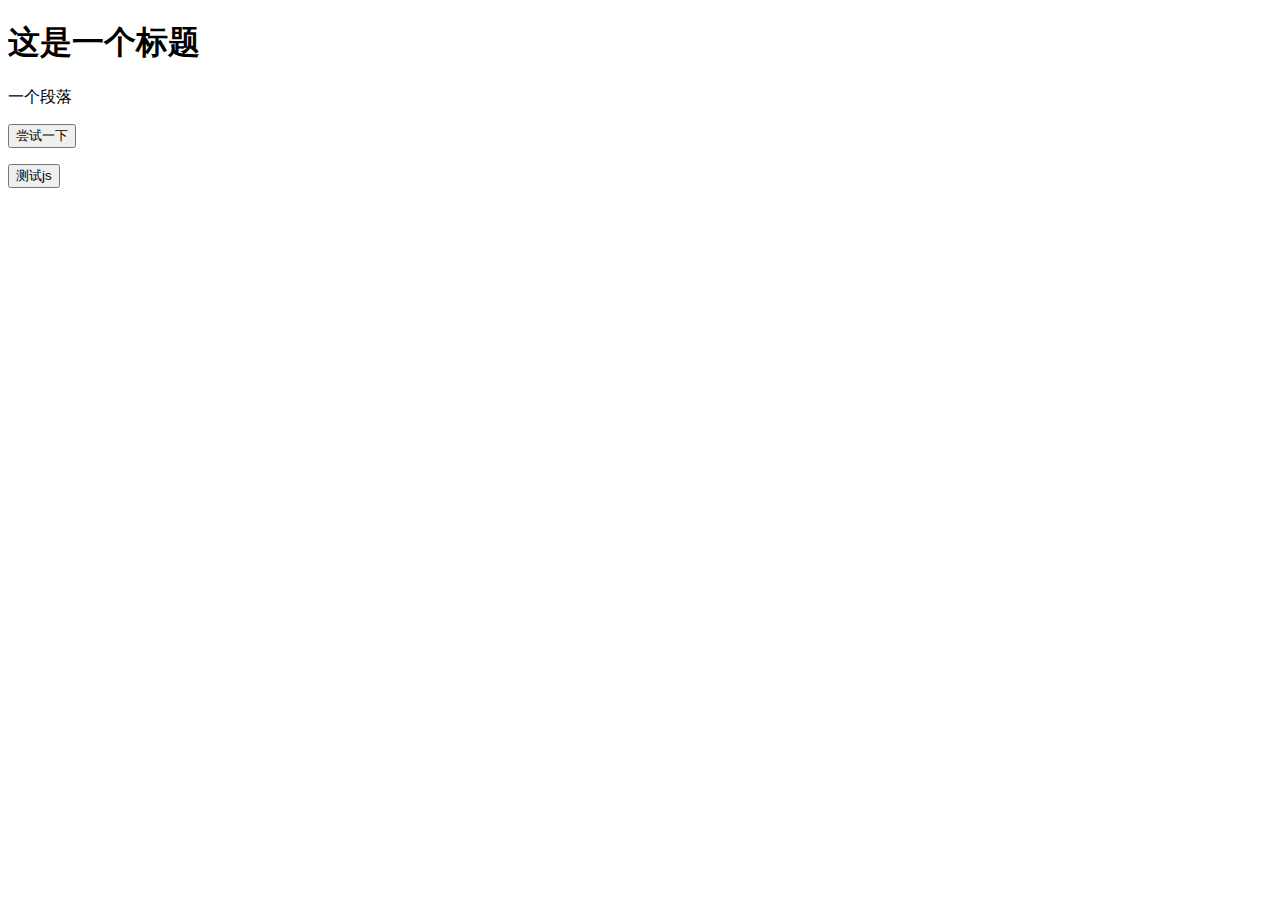
<file: test.html>
<!DOCTYPE html>
<html>
<head>
<meta charset="UTF-8">
<title>Insert title here</title>
</head>
<script>
document.write("<h1>这是一个标题</h1>");
</script>
<script>
function myFunction()
{
document.getElementById("demo").innerHTML="我的第一个 JavaScript 函数";
}
</script>
<script>
function test()
{
var a =  123;
var c =  "qwe";
if(1==2){
var d=234;
}
else{
d=567;
}
d=778899;
document.getElementById("demo").innerHTML=d;
}
</script>
<body>
<p id="demo">一个段落</p>
<button type="button" οnclick="myFunction()">尝试一下</button>
<p>
<button type="button" οnclick="test()">测试js</button>
</body>
</html>
</file>
<file: CSS/style.css>
body{
    /* background-color:lightgoldenrodyellow; */
    font-family:-apple-system, BlinkMacSystemFont, 'Segoe UI', Roboto, Oxygen, Ubuntu, Cantarell, 'Open Sans', 'Helvetica Neue', sans-serif
}
.box1 {
color:blue;
border: 5px rgb(237, 100, 157);

}
.list{
    list-style: inherit;
}
/* button{
    background-color: green;
    color: seashell;
}
button:hover{
    background-color: chartreuse;
} */
a{
    text-decoration: none;
    color: cornflowerblue;
}
a:hover{
    color: crimson;
}
a:visited{
    color: crimson;
}
/* .SubmitBotton{
    position:relative;
    left: 20px;
    bottom: 50px;
} */
.source p{
    display: inline-table;
    margin-left: 140px;
    color: darkblue;
}
.sourcetable form{

    display: inline-table;
}

.houseType form{
    display: inline-table;
}


html {
    background: linear-gradient(to right, #e2ecb4, #bbdcf1);
    height: 80%;
}

#distanceTable {
    
    border-collapse: collapse;
    text-align:center;
}

#sourceTypeTable{
    text-align:center;
}

#areatable{
    text-align:center;
}

.ar p{
    display: inline-table;
}

.controlTable{
    text-align:center;
}
</file>
